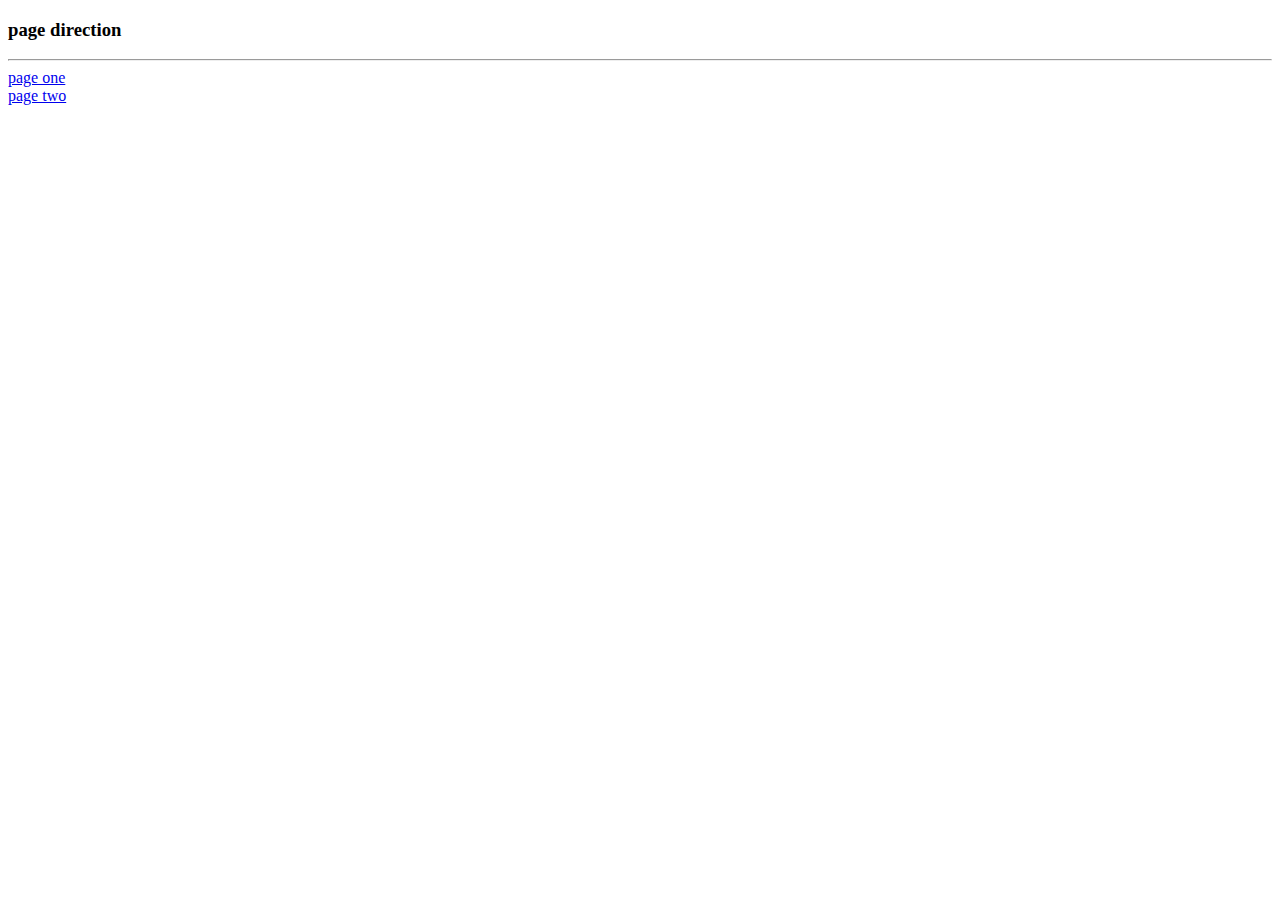
<file: index.html>
<!DOCTYPE html>
<html lang="en">
  <head>
    <meta charset="UTF-8" />
    <meta name="viewport" content="width=device-width, initial-scale=1.0" />
    <title>Home page</title>
    <link
      rel="stylesheet"
      href="https://stackpath.bootstrapcdn.com/bootstrap/5.0.0-alpha1/css/bootstrap.min.css"
      integrity="sha384-r4NyP46KrjDleawBgD5tp8Y7UzmLA05oM1iAEQ17CSuDqnUK2+k9luXQOfXJCJ4I"
      crossorigin="anonymous"
    />
    <script
      src="https://cdn.jsdelivr.net/npm/popper.js@1.16.0/dist/umd/popper.min.js"
      integrity="sha384-Q6E9RHvbIyZFJoft+2mJbHaEWldlvI9IOYy5n3zV9zzTtmI3UksdQRVvoxMfooAo"
      crossorigin="anonymous"
    ></script>
    <script
      src="https://stackpath.bootstrapcdn.com/bootstrap/5.0.0-alpha1/js/bootstrap.min.js"
      integrity="sha384-oesi62hOLfzrys4LxRF63OJCXdXDipiYWBnvTl9Y9/TRlw5xlKIEHpNyvvDShgf/"
      crossorigin="anonymous"
    ></script>
  </head>
  <body>
    <header>
      <div class="container">
        <div class="row">
          <div class="col-md-12">
            <h3 class="text-center display-1 fw-bold text-uppercase $gray-800">
              page direction
            </h3>
          </div>
          <hr />
          <div class="col-md-6 text-center">
            <a href="./page/pageOne.html">page one</a>
          </div>
          <div class="col-md-6 text-center">
            <a href="./page/pagetwo.html">page two</a>
          </div>
        </div>
      </div>
    </header>
  </body>
</html>
</file>
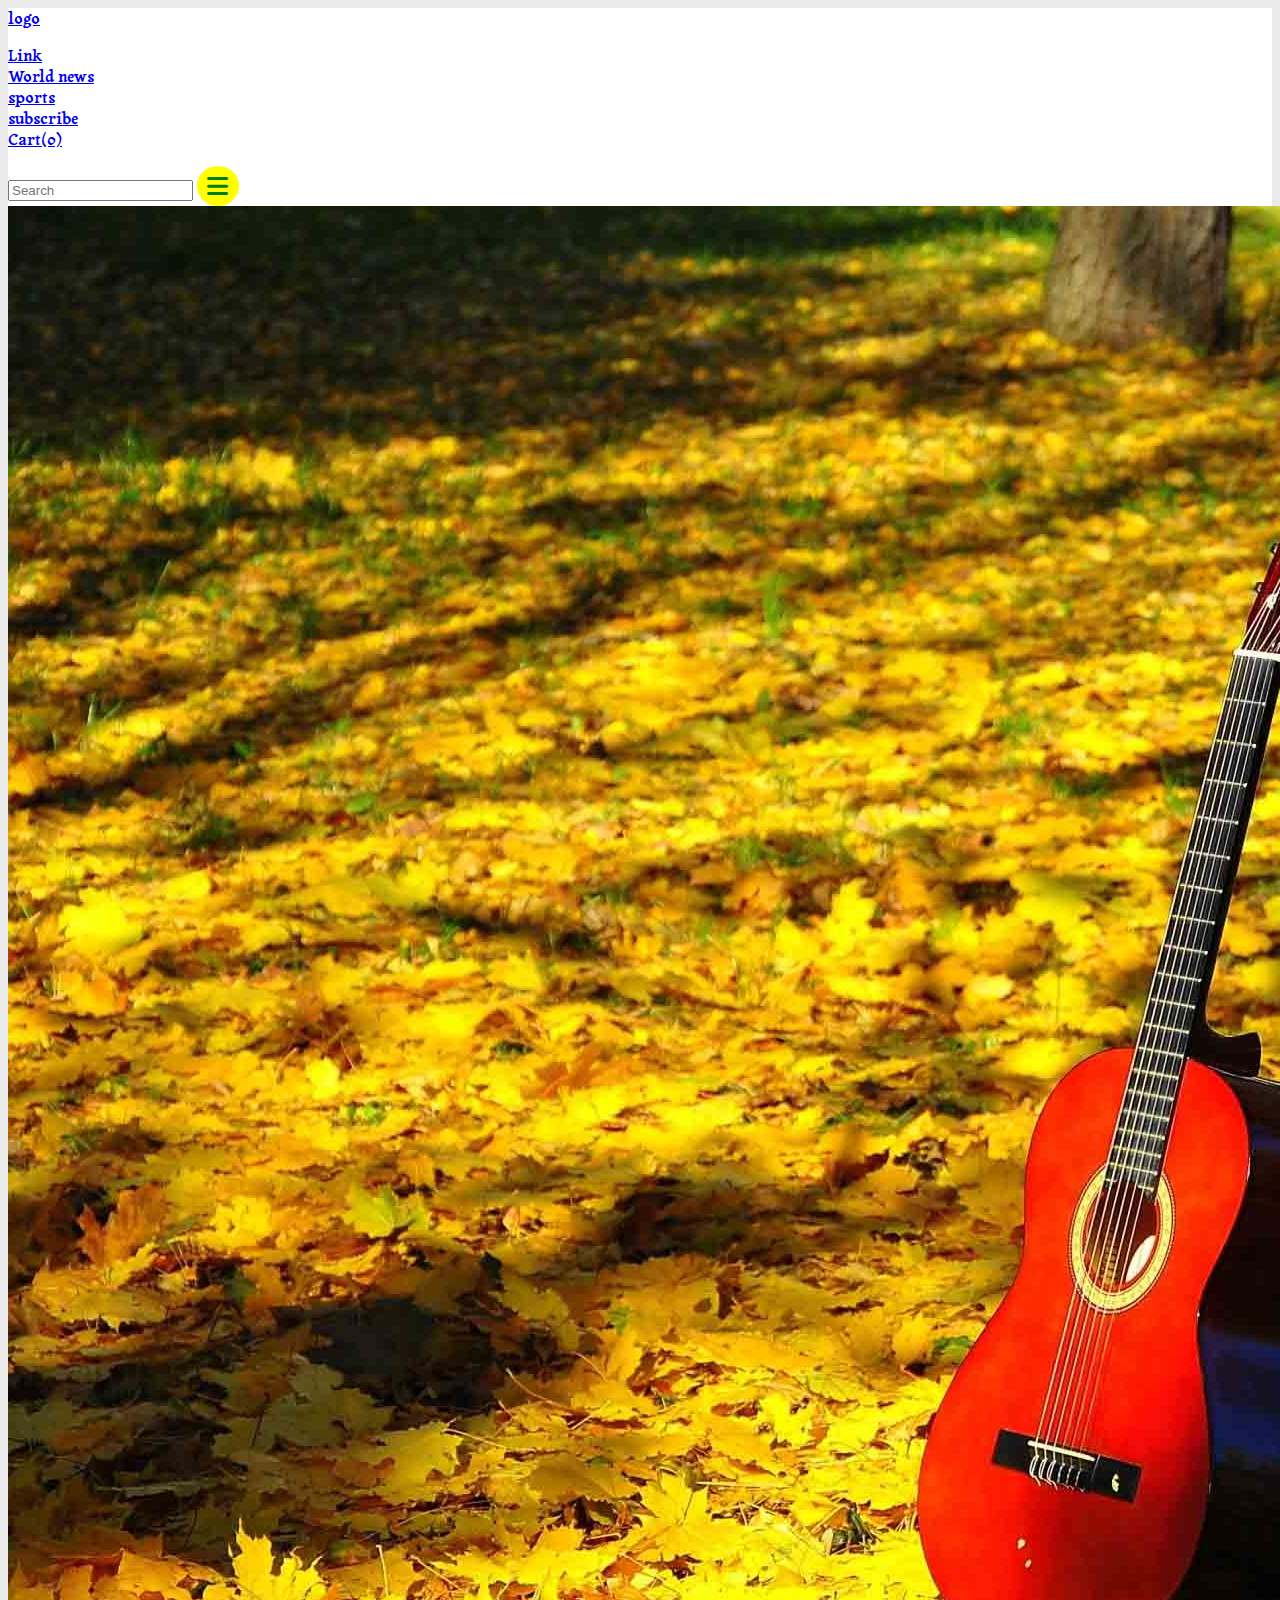
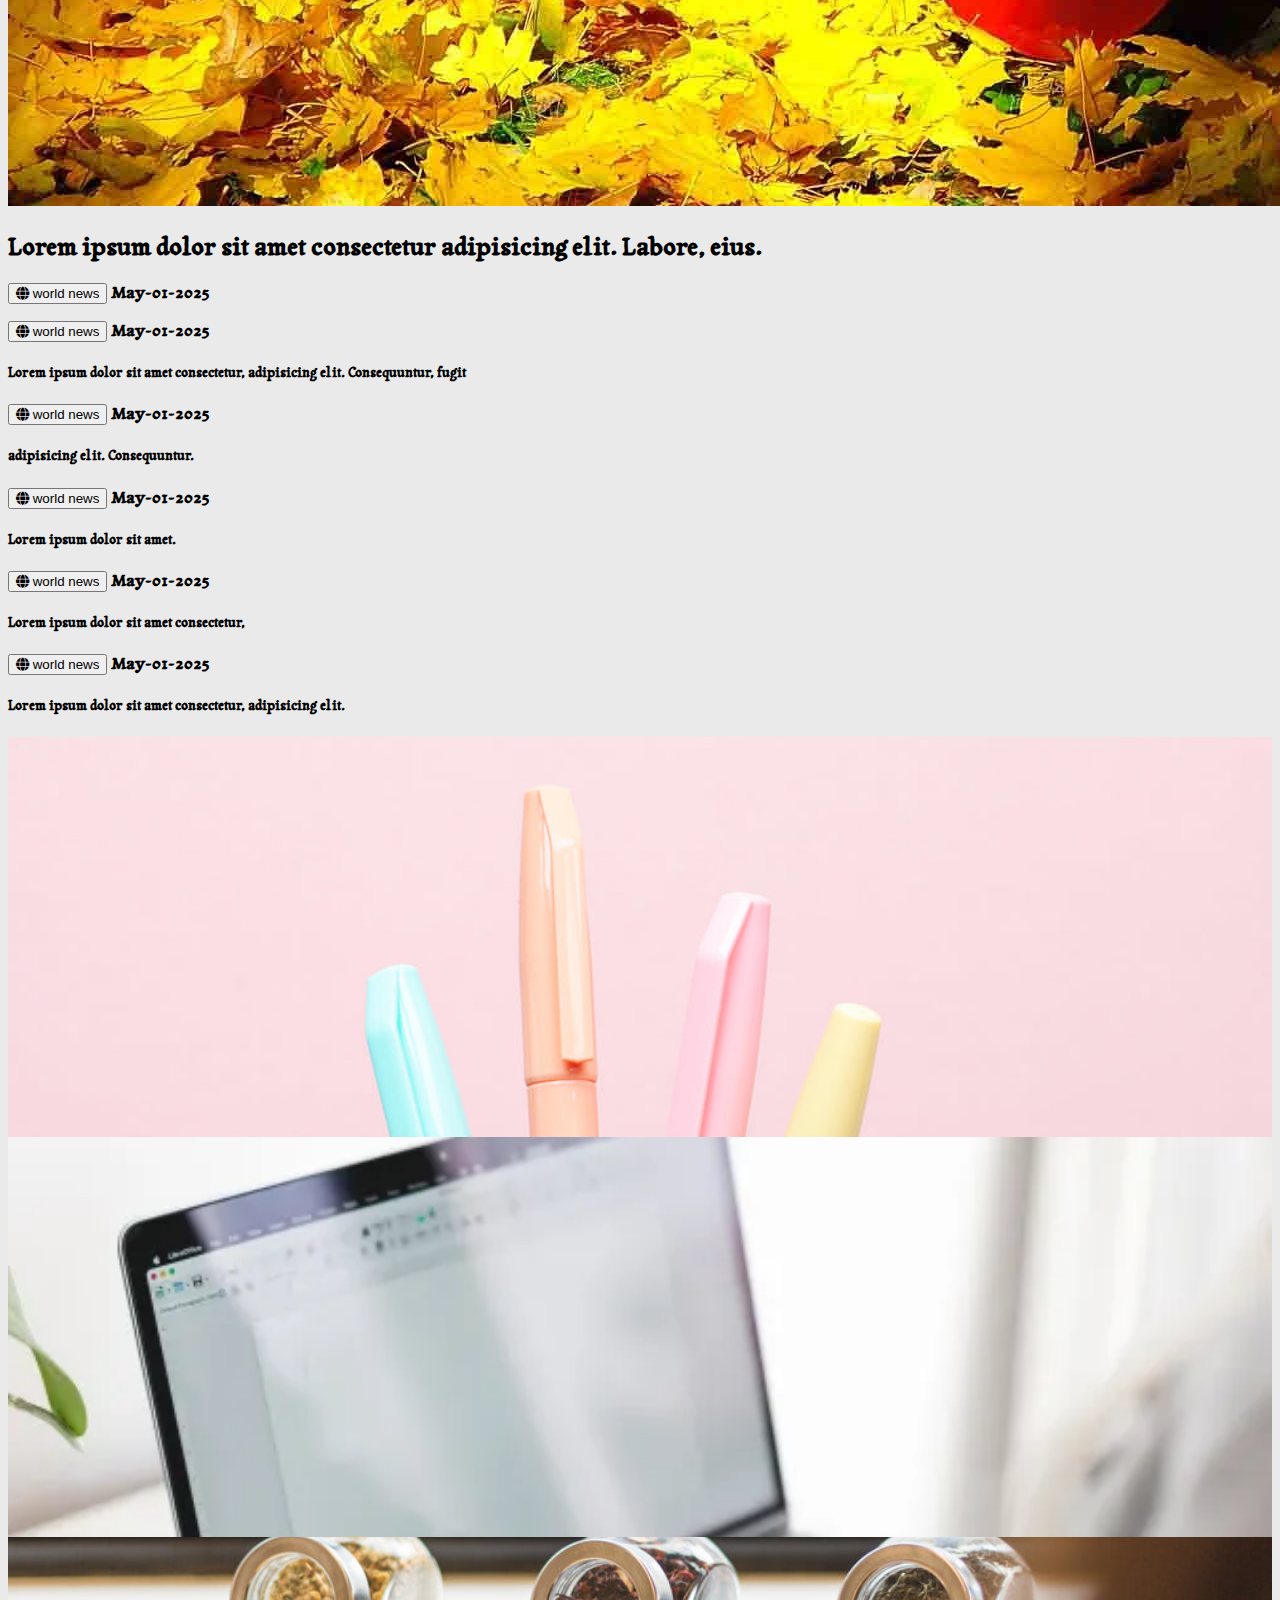
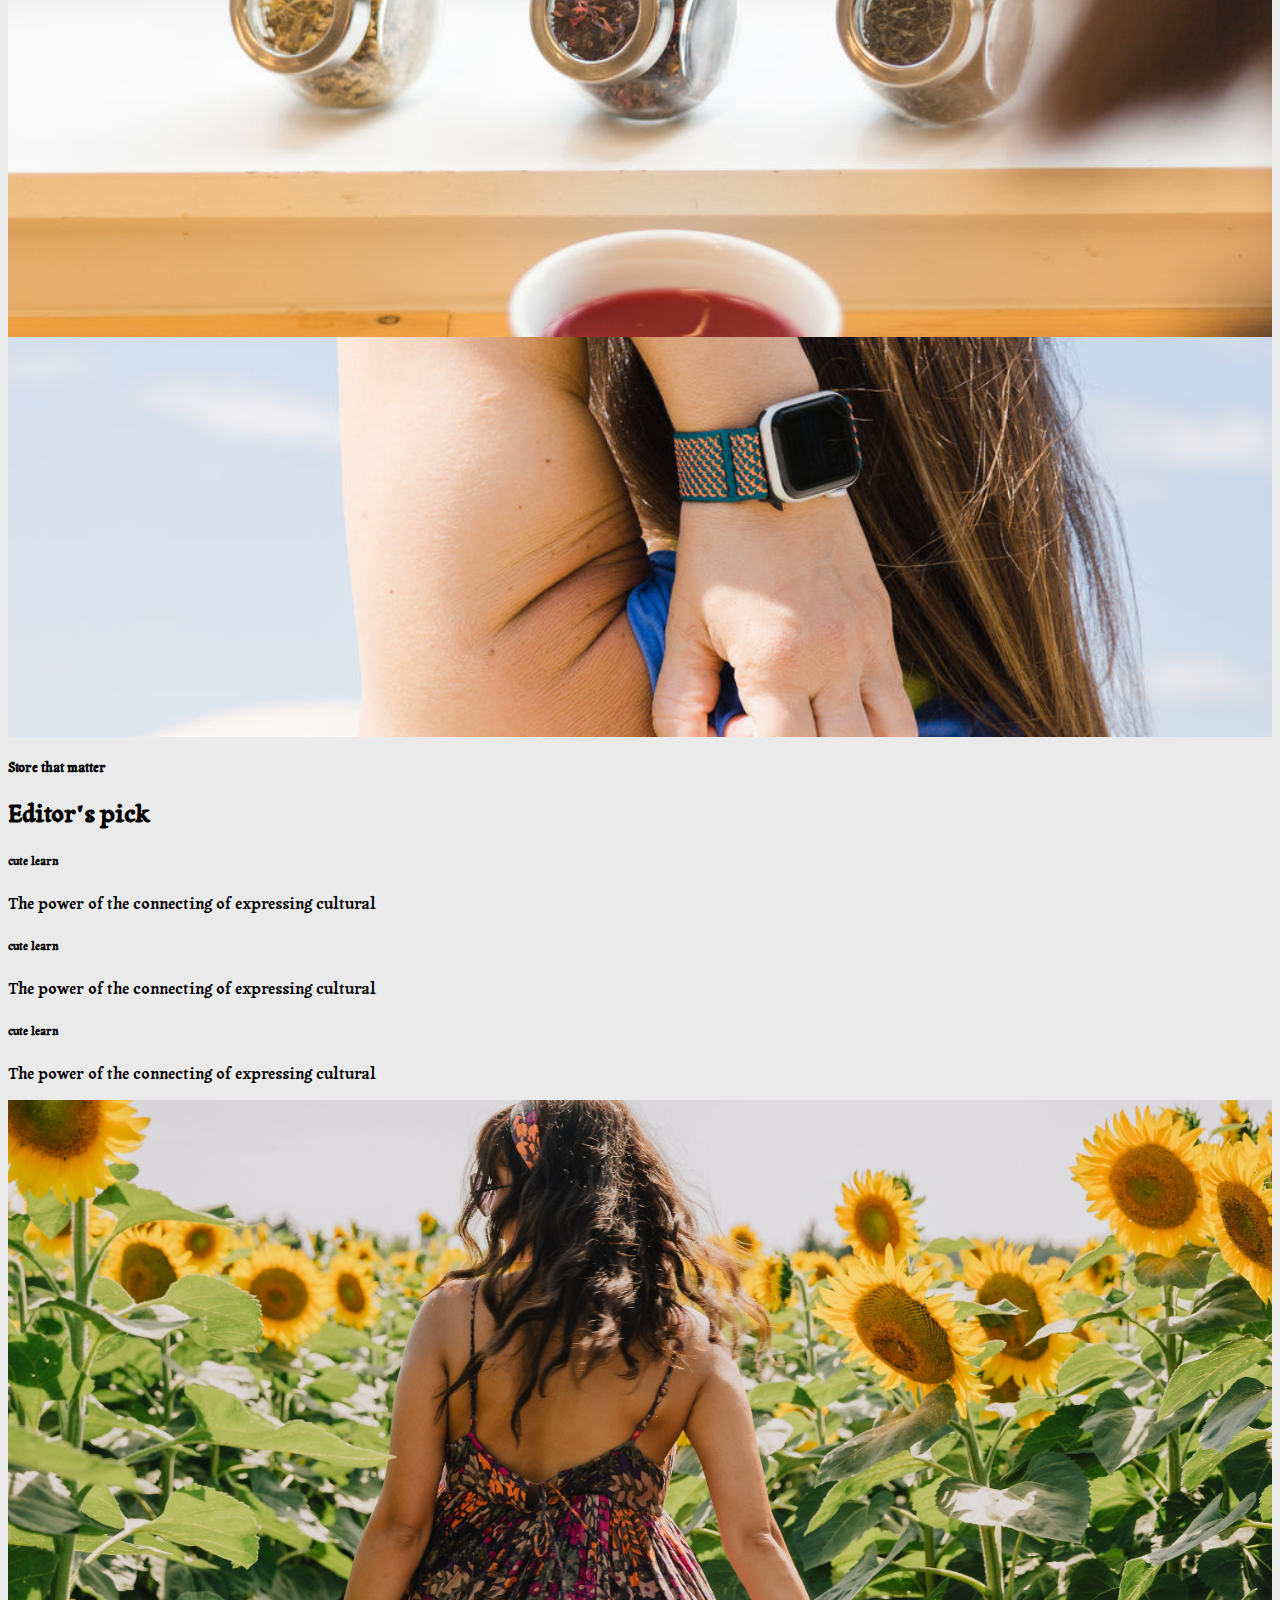
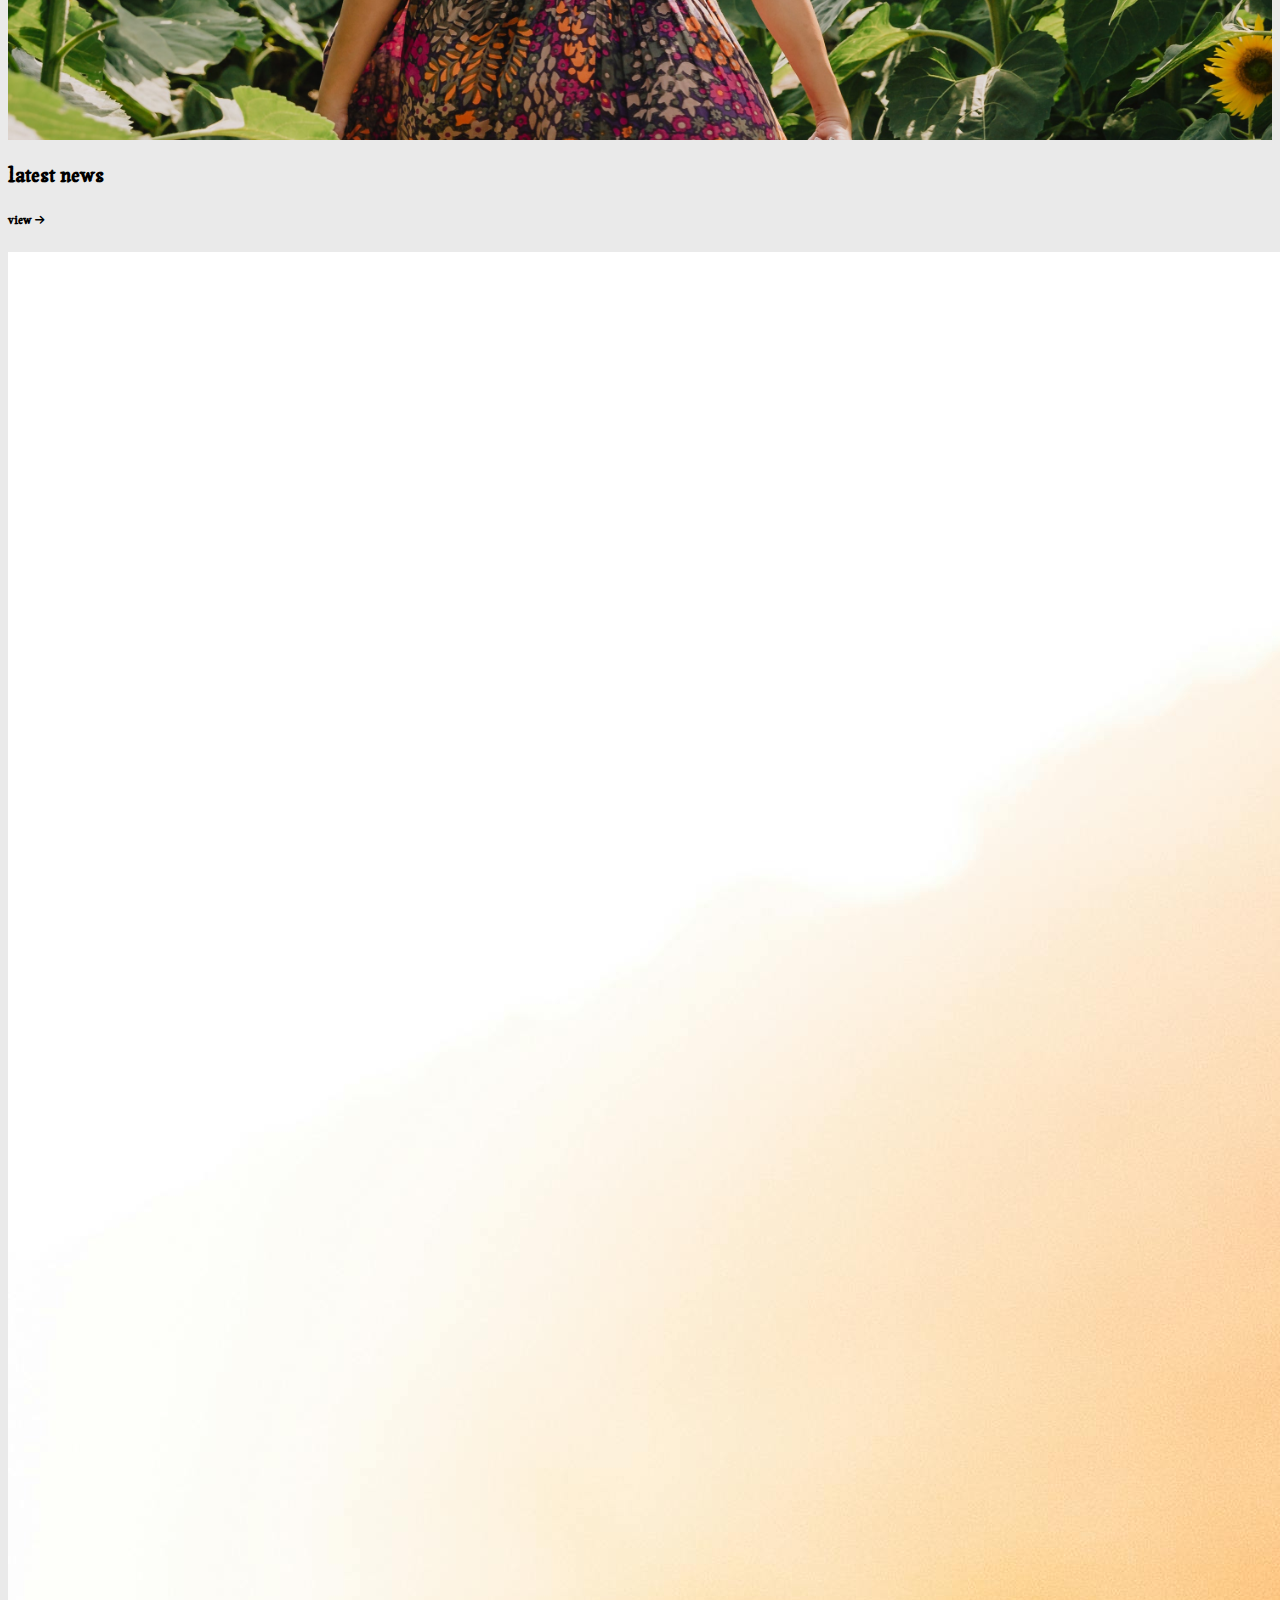
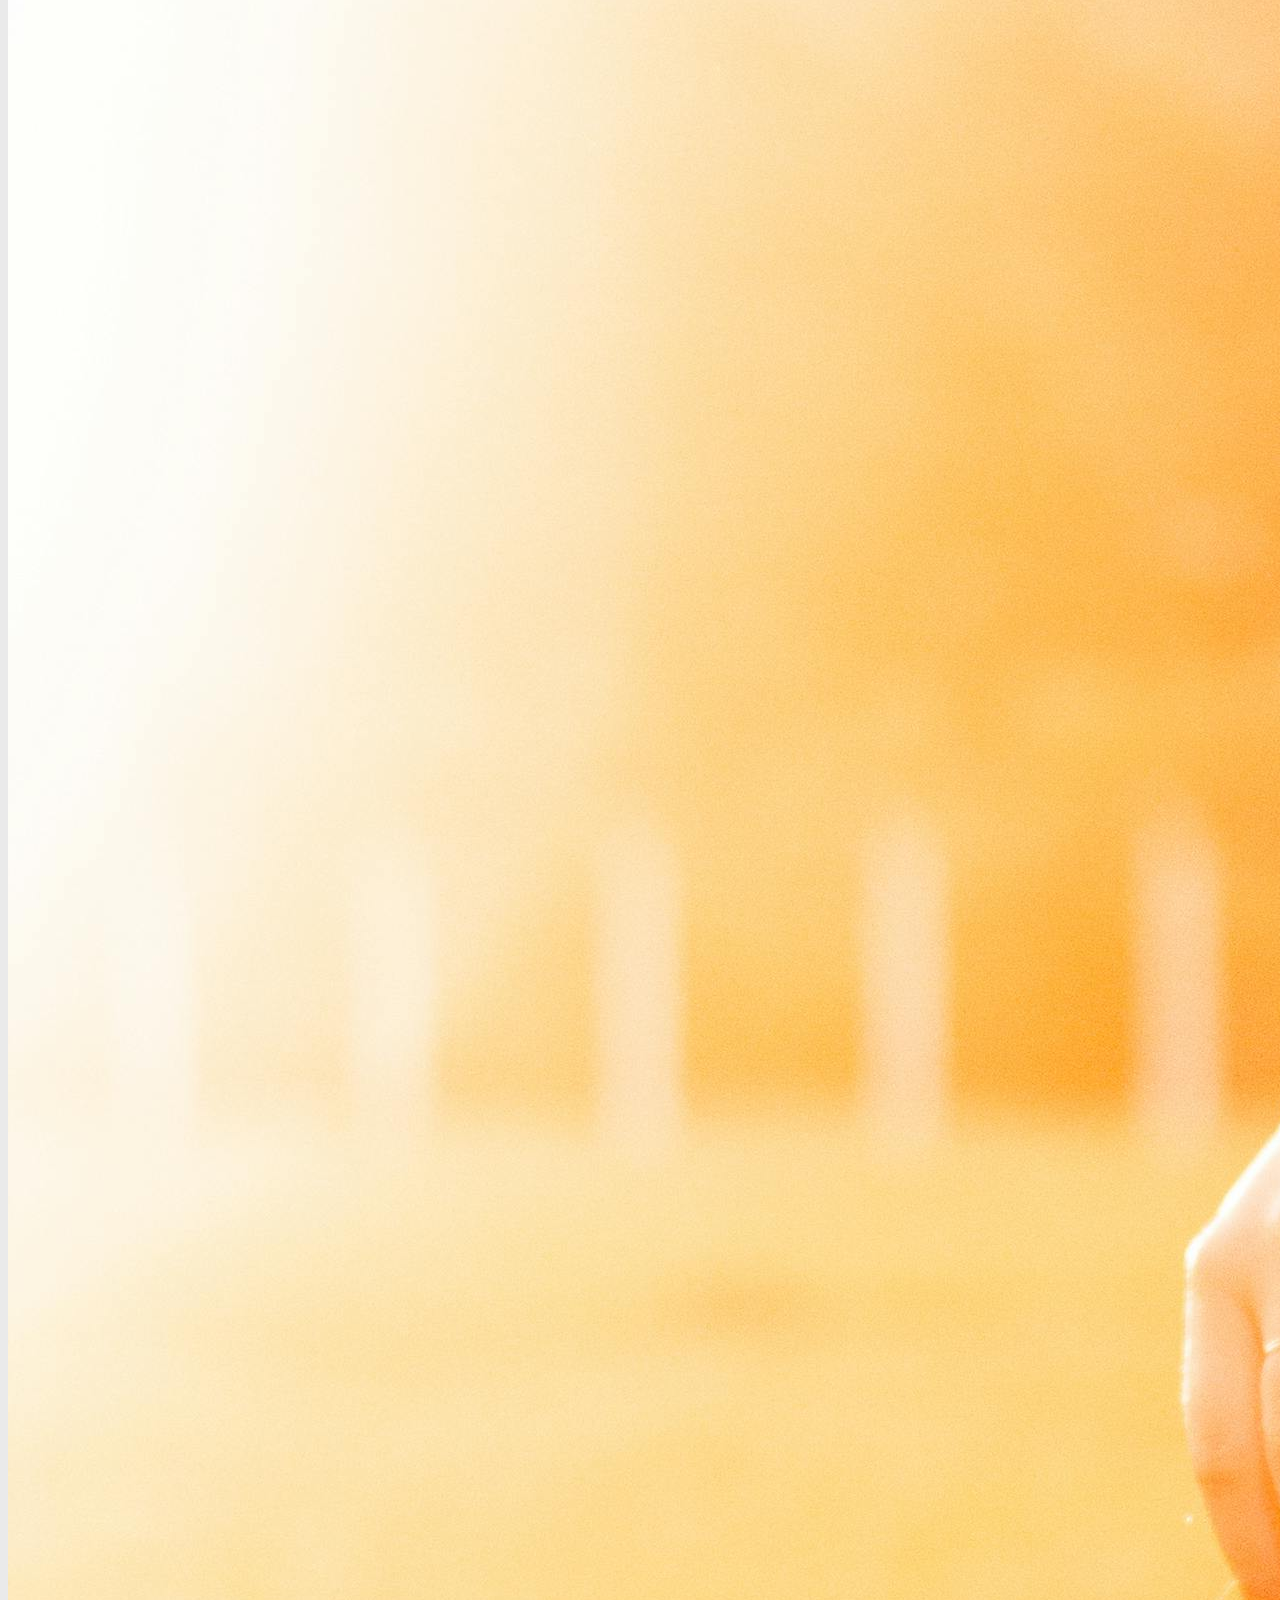
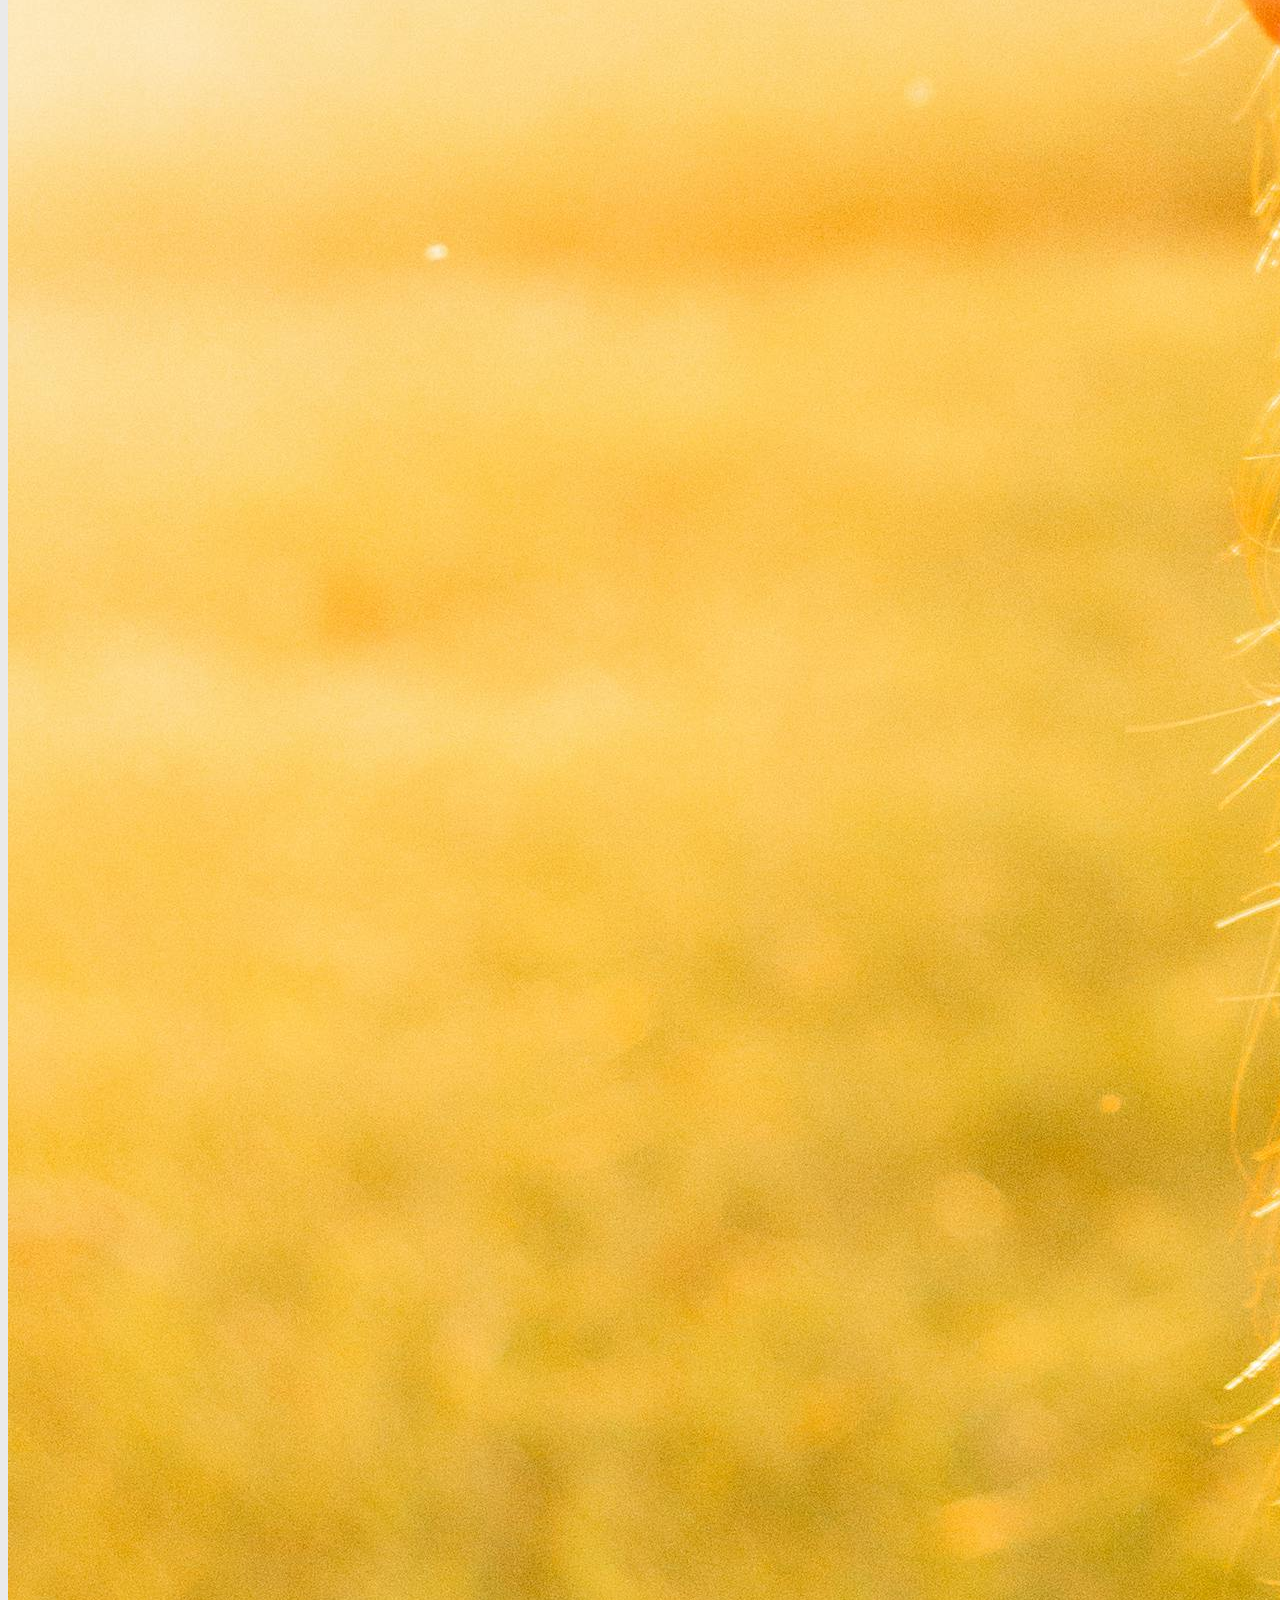
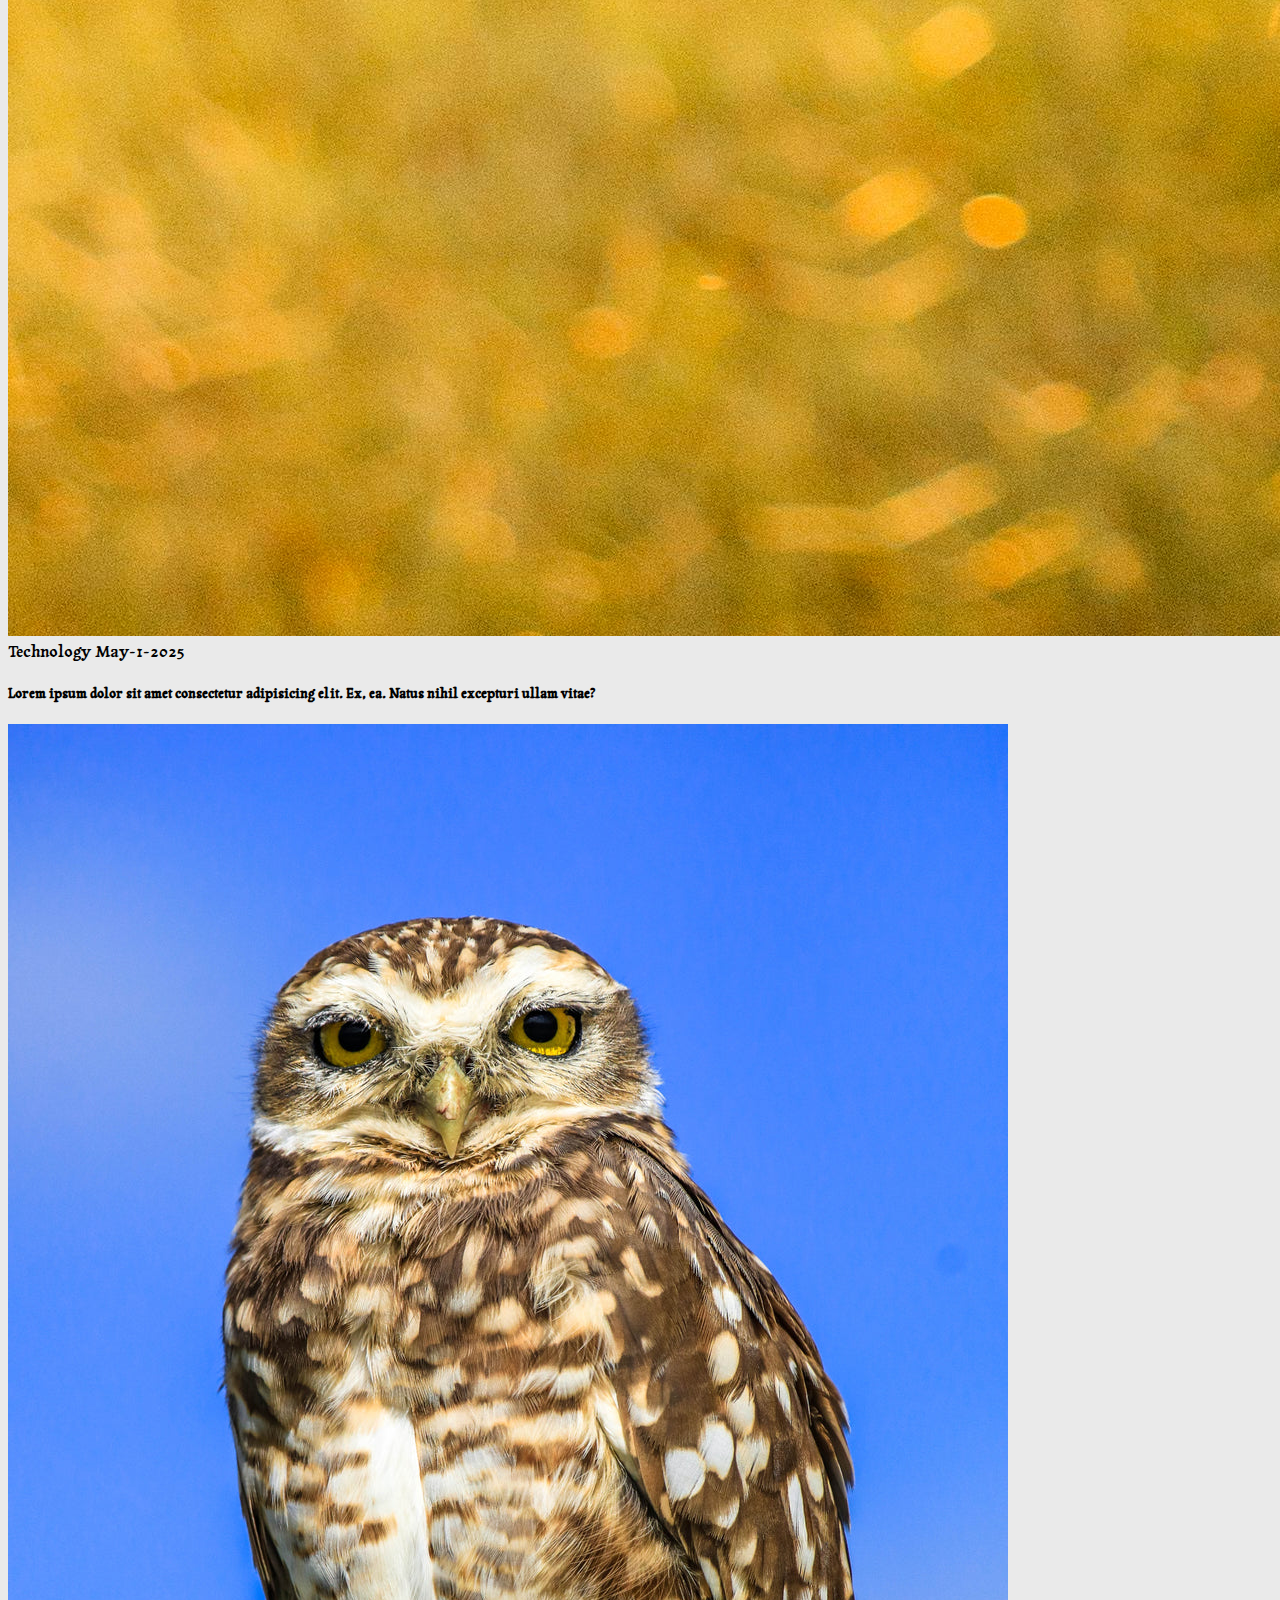
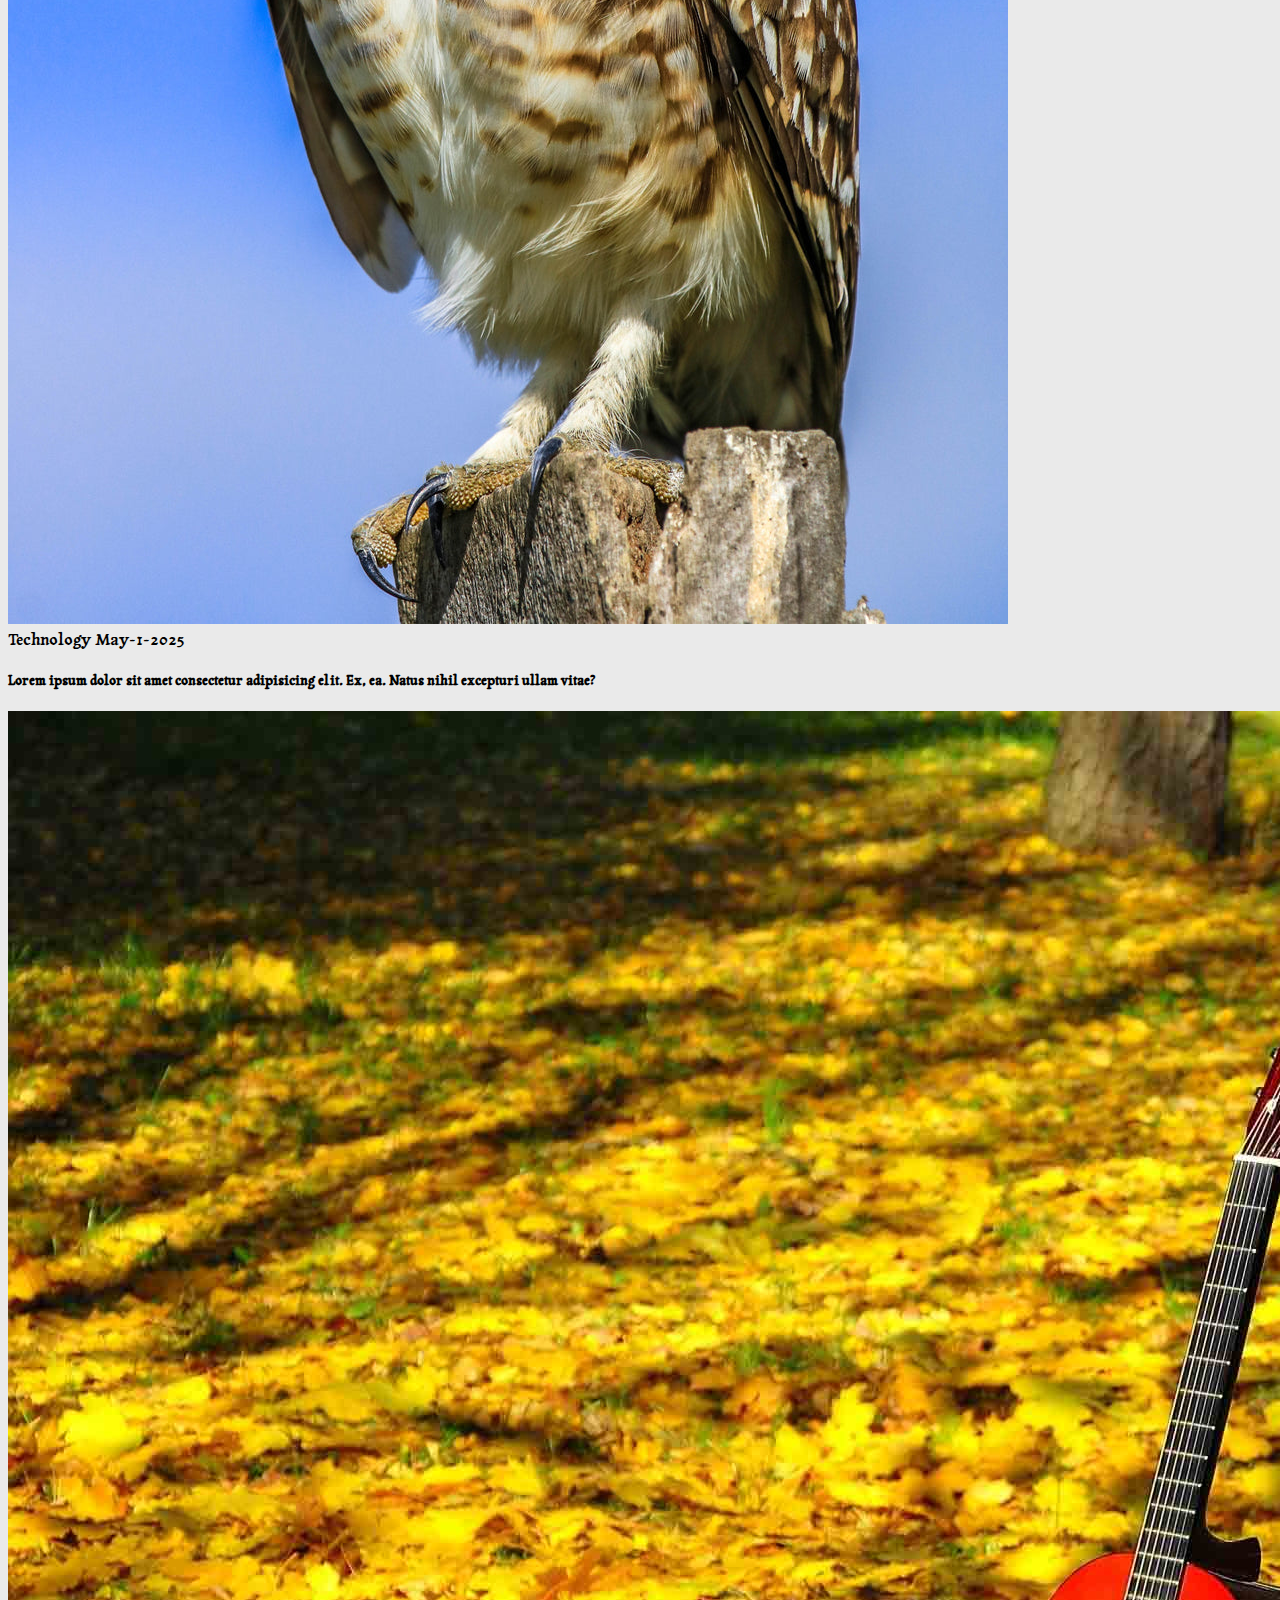
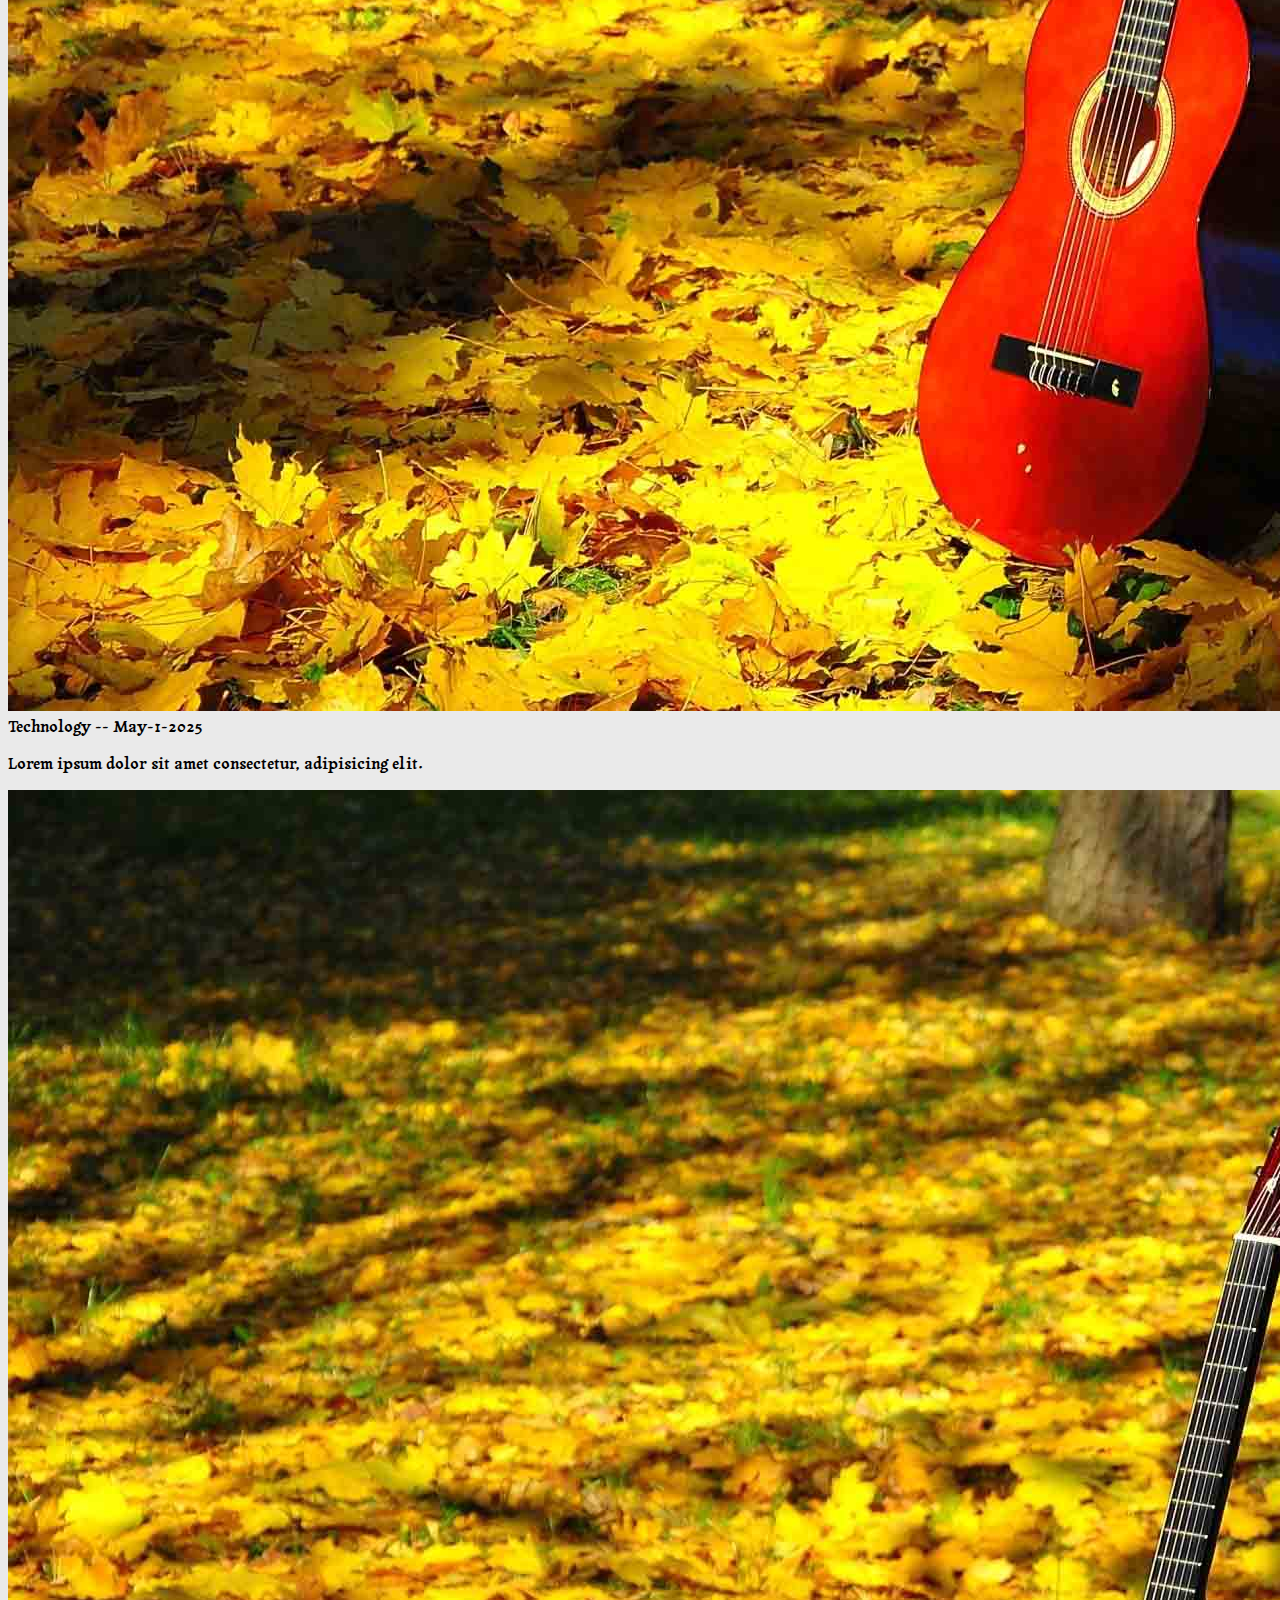
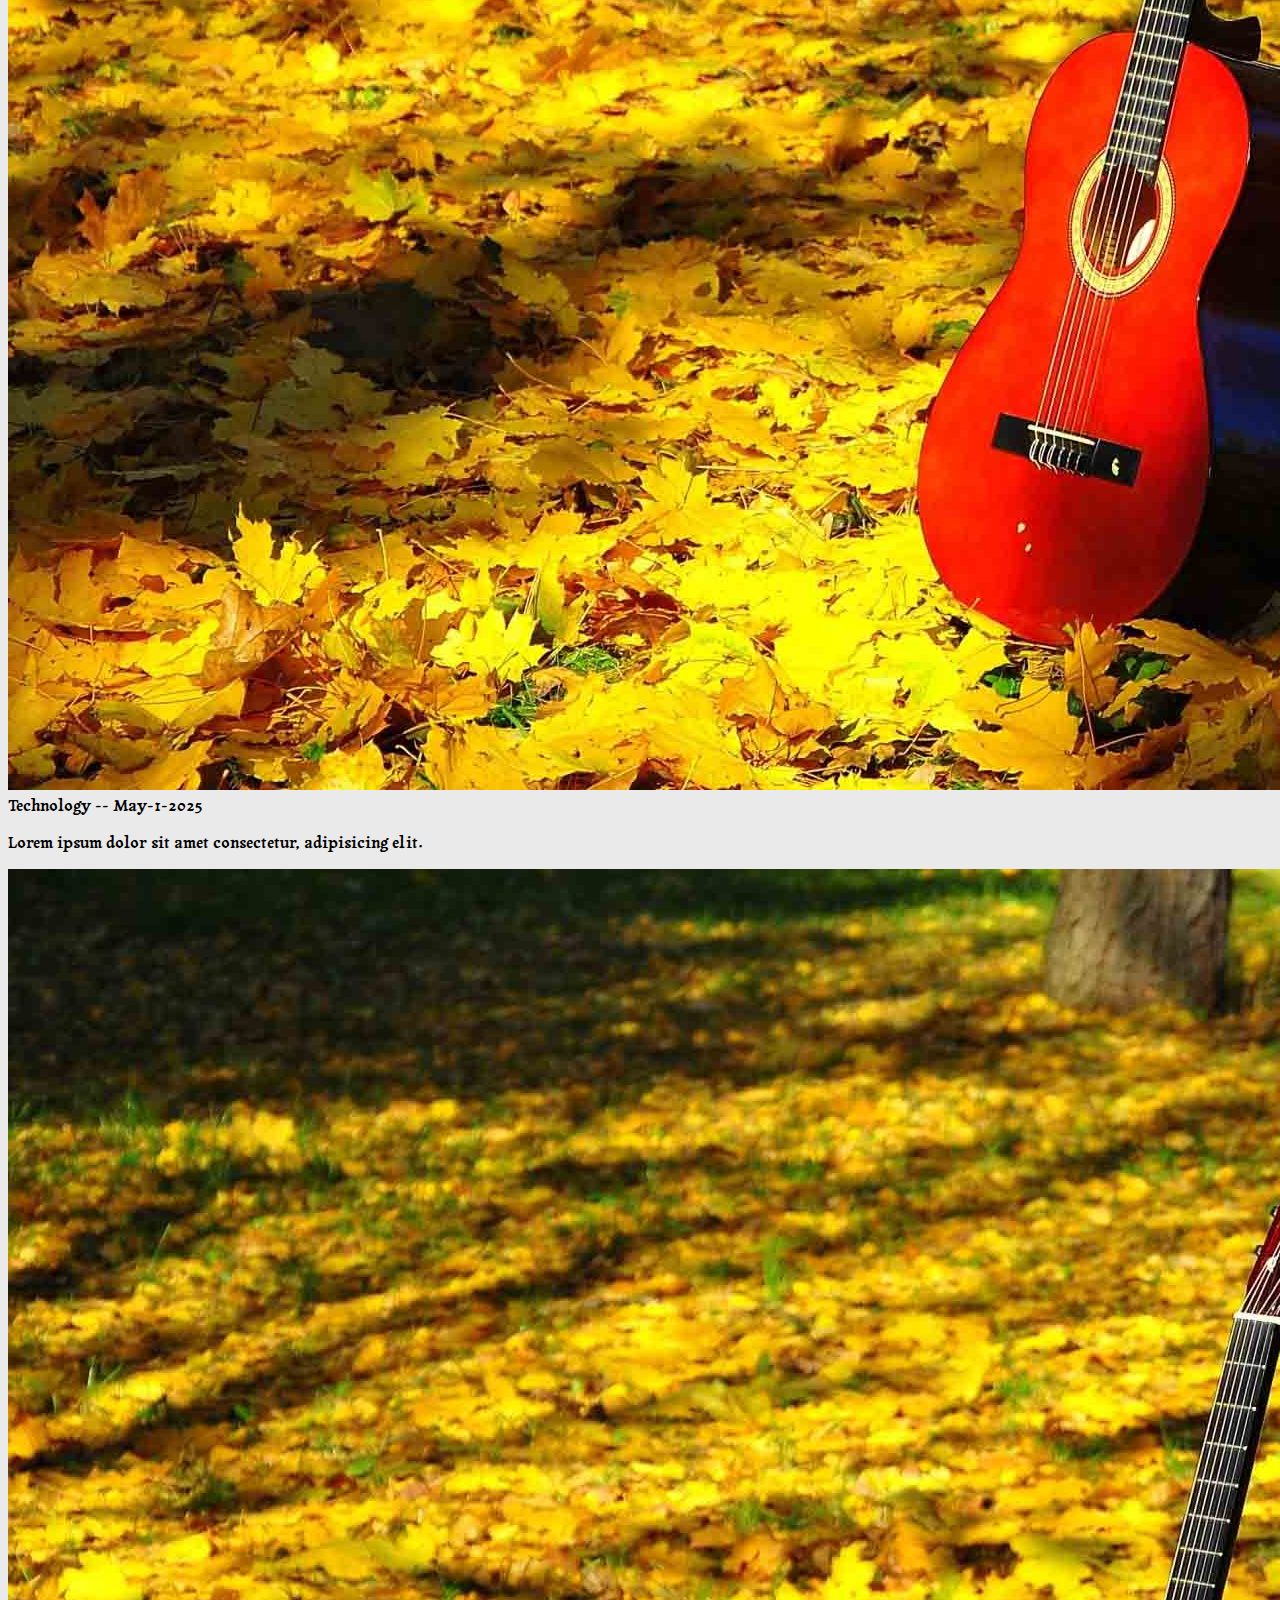
<file: page/pageOne.html>
<!DOCTYPE html>
<html lang="en">
  <head>
    <title>Title</title>
    <!-- Required meta tags -->
    <meta charset="utf-8" />
    <meta
      name="viewport"
      content="width=device-width, initial-scale=1, shrink-to-fit=no"
    />

    <!-- font awesome -->
    <link
      rel="stylesheet"
      href="https://cdnjs.cloudflare.com/ajax/libs/font-awesome/6.7.2/css/all.min.css"
      integrity="sha512-Evv84Mr4kqVGRNSgIGL/F/aIDqQb7xQ2vcrdIwxfjThSH8CSR7PBEakCr51Ck+w+/U6swU2Im1vVX0SVk9ABhg=="
      crossorigin="anonymous"
      referrerpolicy="no-referrer"
    />

    <!-- google font -->

    <!-- Bootstrap CSS v5.2.1 -->
    <link
      href="https://cdn.jsdelivr.net/npm/bootstrap@5.3.2/dist/css/bootstrap.min.css"
      rel="stylesheet"
      integrity="sha384-T3c6CoIi6uLrA9TneNEoa7RxnatzjcDSCmG1MXxSR1GAsXEV/Dwwykc2MPK8M2HN"
      crossorigin="anonymous"
    />
    <!-- css -->
    <link rel="stylesheet" href="../css/pageOne.css" />
  </head>
  <body>
    <!-- header section -->
    <header>
      <div class="container">
        <div class="row bg-light">
          <div class="col-md-8">
            <nav class="navbar navbar-expand navbar-light bg-faded">
              <div class="container">
                <a class="navbar-brand text-uppercase h1" href="#">logo</a>
                <ul class="navbar-nav me-auto mt-2 mt-lg-0">
                  <li class="nav-item text-uppercase" id="link">
                    <a class="nav-link" href="#">Link</a>
                  </li>
                  <li class="nav-item text-uppercase" id="link">
                    <a class="nav-link" href="#">World news</a>
                  </li>
                  <li class="nav-item text-uppercase" id="link">
                    <a class="nav-link" href="#">sports</a>
                  </li>
                  <li class="nav-item text-uppercase" id="link">
                    <a class="nav-link" href="#">subscribe</a>
                  </li>
                  <li class="nav-item text-uppercase" id="link">
                    <a class="nav-link" href="#">Cart(0)</a>
                  </li>
                </ul>
              </div>
            </nav>
          </div>
          <div class="col-md-4">
            <nav
              class="navbar navbar-expand navbar-light bg-faded d-flex justify-content-end"
            >
              <form class="d-flex my-2 my-lg-0">
                <input
                  class="form-control me-sm-2"
                  type="text"
                  placeholder="Search"
                />
                <a
                  id="logo-icon"
                  href="#"
                  class="text-center me-sm-2 hover:color-red"
                  ><i class="fa-solid fa-bars"></i>
                </a>
              </form>
            </nav>
          </div>
        </div>
      </div>
    </header>

    <!-- banner section -->
    <section id="banner ">
      <div class="container my-5">
        <div class="row">
          <div class="col-md-8">
            <div class="benner-text">
              <img class="img-fluid rounded" src="../image/bg-1.jpg" alt="" />
              <h2 class="py-3">
                Lorem ipsum dolor sit amet consectetur adipisicing elit. Labore,
                eius.
              </h2>
              <p>
                <button class="btn btn-info mx-3">
                  <i class="fa-solid fa-globe"></i> world news
                </button>
                <strong>May-01-2025</strong>
              </p>
            </div>
          </div>
          <div class="col-md-4">
            <div class="border-bottom border-3 my-3 p-3 bg-light rounded">
              <p>
                <button class="btn btn-dark">
                  <i class="fa-solid fa-globe"></i> world news
                </button>
                <strong>May-01-2025</strong>
              </p>
              <h5 class="">
                Lorem ipsum dolor sit amet consectetur, adipisicing elit.
                Consequuntur, fugit
              </h5>
            </div>
            <div class="border-bottom border-3 my-3 p-3 bg-light rounded">
              <p>
                <button class="btn btn-warning">
                  <i class="fa-solid fa-globe"></i> world news
                </button>
                <strong>May-01-2025</strong>
              </p>
              <h5 class="">adipisicing elit. Consequuntur.</h5>
            </div>
            <div class="border-bottom border-3 my-3 p-3 bg-light rounded">
              <p>
                <button class="btn btn-info">
                  <i class="fa-solid fa-globe"></i> world news
                </button>
                <strong>May-01-2025</strong>
              </p>
              <h5 class="">Lorem ipsum dolor sit amet.</h5>
            </div>
            <div class="border-bottom border-3 my-3 p-3 bg-light rounded">
              <p>
                <button class="btn btn-success">
                  <i class="fa-solid fa-globe"></i> world news
                </button>
                <strong>May-01-2025</strong>
              </p>
              <h5 class="">Lorem ipsum dolor sit amet consectetur,</h5>
            </div>
            <div class="border-bottom border-3 my-3 p-3 bg-light rounded">
              <p>
                <button class="btn btn-danger">
                  <i class="fa-solid fa-globe"></i> world news
                </button>
                <strong>May-01-2025</strong>
              </p>
              <h5 class="">
                Lorem ipsum dolor sit amet consectetur, adipisicing elit.
              </h5>
            </div>
          </div>
        </div>
      </div>
    </section>

    <!-- business section -->
    <section>
      <div class="container">
        <div class="row">
          <div class="col-md-3">
            <div class="busniss-item">
              <img class="img-fluid" src="../image/busniess02.jpg" alt="" />
              <h4>business</h4>
            </div>
          </div>
          <div class="col-md-3">
            <div class="busniss-item">
              <img class="img-fluid" src="../image/business01.webp" alt="" />
              <h4>business</h4>
            </div>
          </div>
          <div class="col-md-3">
            <div class="busniss-item">
              <img class="img-fluid" src="../image/busniess03.jpg" alt="" />
              <h4>business</h4>
            </div>
          </div>
          <div class="col-md-3">
            <div class="busniss-item">
              <img class="img-fluid" src="../image/busniess05.jpg" alt="" />
              <h4>business</h4>
            </div>
          </div>
        </div>
      </div>
    </section>

    <!--  -->
    <section>
      <div class="container my-5">
        <div class="row">
          <div class="col-md-5">
            <div>
              <h5>Store that matter</h5>
              <h2 class="text-uppercase mb-5">Editor's pick</h2>
              <div>
                <h6 class="text-uppercase">cute learn</h6>
                <p class="mb-5">
                  The power of the connecting of expressing cultural
                </p>
              </div>
              <div class="border-bottom border-sm my-3">
                <h6 class="text-uppercase">cute learn</h6>
                <p class="mb-5">
                  The power of the connecting of expressing cultural
                </p>
              </div>
              <div>
                <h6 class="text-uppercase">cute learn</h6>
                <p class="mb-5">
                  The power of the connecting of expressing cultural
                </p>
              </div>
            </div>
          </div>
          <div class="col-md-7">
            <div id="stor_image">
              <img class="img-fluid" src="../image/parson.jpg" alt="" />
            </div>
          </div>
        </div>
      </div>
    </section>

    <!-- news letter -->
    <section class="bg-warning my-5 py-5">
      <div class="container">
        <div class="row">
          <div class="col-md-12">
            <div
              class="d-flex text-uppercase d-flex justify-content-between align-items-baseline my-3"
            >
              <h3>latest news</h3>
              <h6>view <i class="fa fa-arrow-right"></i></h6>
            </div>
          </div>
          <div class="col-md-4 overflow-hidden">
            <img class="rounded img-fluid" src="../image/image-2.jpg" alt="" />
            <div class="d-flex gap-4 my-3">
              <span class="text-uppercase pr-3">Technology</span>
              <span class="text-uppercase">May-1-2025</span>
            </div>
            <h5>
              Lorem ipsum dolor sit amet consectetur adipisicing elit. Ex, ea.
              Natus nihil excepturi ullam vitae?
            </h5>
          </div>
          <div class="col-md-4 overflow-hidden">
            <img class="rounded img-fluid" src="../image/aoula.jpg" alt="" />
            <div class="d-flex gap-4 my-3">
              <span class="text-uppercase pr-3">Technology</span>
              <span class="text-uppercase">May-1-2025</span>
            </div>
            <h5>
              Lorem ipsum dolor sit amet consectetur adipisicing elit. Ex, ea.
              Natus nihil excepturi ullam vitae?
            </h5>
          </div>
          <div class="col-md-4">
            <div
              class="d-flex gap-4 justify-content-between align-items-center"
            >
              <div class="col-md-4">
                <img id="" class="img-fluid" src="../image/bg-1.jpg" alt="" />
              </div>
              <div class="col-md-8">
                <div class="my-2 fs-6">
                  <span class="text-uppercase">Technology</span> --
                  <span class="text-uppercase">May-1-2025</span>
                </div>
                <p class="fs-5 text-wrap">
                  Lorem ipsum dolor sit amet consectetur, adipisicing elit.
                </p>
              </div>
            </div>
            <div
              class="d-flex gap-4 justify-content-between align-items-center"
            >
              <div class="col-md-4">
                <img id="" class="img-fluid" src="../image/bg-1.jpg" alt="" />
              </div>
              <div class="col-md-8">
                <div class="my-2 fs-6">
                  <span class="text-uppercase">Technology</span> --
                  <span class="text-uppercase">May-1-2025</span>
                </div>
                <p class="fs-5 text-wrap">
                  Lorem ipsum dolor sit amet consectetur, adipisicing elit.
                </p>
              </div>
            </div>
            <div
              class="d-flex gap-4 justify-content-between align-items-center"
            >
              <div class="col-md-4">
                <img id="" class="img-fluid" src="../image/bg-1.jpg" alt="" />
              </div>
              <div class="col-md-8">
                <div class="my-2 fs-6">
                  <span class="text-uppercase">Technology</span> --
                  <span class="text-uppercase">May-1-2025</span>
                </div>
                <p class="fs-5 text-wrap">
                  Lorem ipsum dolor sit amet consectetur, adipisicing elit.
                </p>
              </div>
            </div>
            <div
              class="d-flex gap-4 justify-content-between align-items-center"
            >
              <div class="col-md-4">
                <img id="" class="img-fluid" src="../image/bg-1.jpg" alt="" />
              </div>
              <div class="col-md-8">
                <div class="my-2 fs-6">
                  <span class="text-uppercase">Technology</span> --
                  <span class="text-uppercase">May-1-2025</span>
                </div>
                <p class="fs-5 text-wrap">
                  Lorem ipsum dolor sit amet consectetur, adipisicing elit.
                </p>
              </div>
            </div>
            <div
              class="d-flex gap-4 justify-content-between align-items-center"
            >
              <div class="col-md-4">
                <img id="" class="img-fluid" src="../image/bg-1.jpg" alt="" />
              </div>
              <div class="col-md-8">
                <div class="my-2 fs-6">
                  <span class="text-uppercase">Technology</span> --
                  <span class="text-uppercase">May-1-2025</span>
                </div>
                <p class="fs-5 text-wrap">
                  Lorem ipsum dolor sit amet consectetur, adipisicing elit.
                </p>
              </div>
            </div>
            <div
              class="d-flex gap-4 justify-content-between align-items-center"
            >
              <div class="col-md-4">
                <img id="" class="img-fluid" src="../image/bg-1.jpg" alt="" />
              </div>
              <div class="col-md-8">
                <div class="my-2 fs-6">
                  <span class="text-uppercase">Technology</span> --
                  <span class="text-uppercase">May-1-2025</span>
                </div>
                <p class="fs-5 text-wrap">
                  Lorem ipsum dolor sit amet consectetur, adipisicing elit.
                </p>
              </div>
            </div>
          </div>
        </div>
      </div>
    </section>

    <!-- technology  -->
    <section id="technology">
      <div class="container">
        <div class="col-md-12">
          <div
            class="d-flex text-uppercase d-flex justify-content-between align-items-baseline my-3"
          >
            <h3>technology</h3>
            <h6>view All <i class="fa fa-arrow-right"></i></h6>
          </div>
        </div>
        <div class="row">
          <div class="col-md-3">
            <div>
              <img
                class="img-fluid rounded-2"
                src="../image/image-5.jpg"
                alt=""
              />
              <div
                class="d-flex text-uppercase d-flex justify-content-between align-items-baseline my-3"
              >
                <h5>technology</h5>
                <h6>view All <i class="fa fa-arrow-right"></i></h6>
              </div>
              <p>
                Lorem, ipsum dolor sit amet consectetur adipisicing elit. Optio,
                atque.
              </p>
            </div>
            <div>
              <img
                class="img-fluid rounded-2"
                src="../image/image-5.jpg"
                alt=""
              />
              <div
                class="d-flex text-uppercase d-flex justify-content-between align-items-baseline my-3"
              >
                <h5>technology</h5>
                <h6>view All <i class="fa fa-arrow-right"></i></h6>
              </div>
              <p>
                Lorem, ipsum dolor sit amet consectetur adipisicing elit. Optio,
                atque.
              </p>
            </div>
            <div>
              <img
                class="img-fluid rounded-2"
                src="../image/imge11.jpg"
                alt=""
              />
              <div
                class="d-flex text-uppercase d-flex justify-content-between align-items-baseline my-3"
              >
                <h5>technology</h5>
                <h6>view All <i class="fa fa-arrow-right"></i></h6>
              </div>
              <p>
                Lorem, ipsum dolor sit amet consectetur adipisicing elit. Optio,
                atque.
              </p>
            </div>
          </div>
          <div class="col-md-3">
            <div>
              <img
                class="img-fluid rounded-2"
                src="../image/imgae6.jpg"
                alt=""
              />
              <div
                class="d-flex text-uppercase d-flex justify-content-between align-items-baseline my-3"
              >
                <h5>technology</h5>
                <h6>view All <i class="fa fa-arrow-right"></i></h6>
              </div>
              <p>
                Lorem, ipsum dolor sit amet consectetur adipisicing elit. Optio,
                atque.
              </p>
            </div>
            <div>
              <img
                class="img-fluid rounded-2"
                src="../image/imgae6.jpg"
                alt=""
              />
              <div
                class="d-flex text-uppercase d-flex justify-content-between align-items-baseline my-3"
              >
                <h5>technology</h5>
                <h6>view All <i class="fa fa-arrow-right"></i></h6>
              </div>
              <p>
                Lorem, ipsum dolor sit amet consectetur adipisicing elit. Optio,
                atque.
              </p>
            </div>
            <div>
              <img
                class="img-fluid rounded-2"
                src="../image/imge-5.jpg"
                alt=""
              />
              <div
                class="d-flex text-uppercase d-flex justify-content-between align-items-baseline my-3"
              >
                <h5>technology</h5>
                <h6>view All <i class="fa fa-arrow-right"></i></h6>
              </div>
              <p>
                Lorem, ipsum dolor sit amet consectetur adipisicing elit. Optio,
                atque.
              </p>
            </div>
          </div>

          <div class="col-md-6">
            <div class="accordion">
              <img src="../image/business01.webp" alt="" />
              <div class="accordion-text text-light">
                <h6>may-01-2025</h6>
                <h4>
                  Lorem ipsum, dolor sit amet consectetur adipisicing elit.
                  Culpa
                </h4>
              </div>
            </div>
          </div>
        </div>
      </div>
    </section>

    <!-- turning section -->

    <section>
      <div class="container my-5">
        <div class="row">
          <div class="cal-md-12 turning">
            <div class="">
              <img src="../image/image20.jpg" alt="" />
            </div>
            <div class="row turning-text">
              <div class="col-md-8 col-sm-8">
                <h4>
                  Lorem ipsum dolor, sit amet consectetur adipisicing elit. Hic,
                  non?
                </h4>
                <p>
                  Lorem ipsum dolor sit amet consectetur adipisicing elit.
                  Placeat, unde illum quaerat voluptas vel id, dolore voluptates
                  saepe aspernatur eum quidem perspiciatis dignissimos
                  temporibus incidunt, alias iste ab veniam enim.
                </p>
              </div>
              <div class="col-md-4 col-sm-4">
                <button
                  class="text-uppercase rounded-2 bg-info border-0 px-5 py-2"
                >
                  Advertise with us <i class="fa fa-arrow-right"></i>
                </button>
              </div>
            </div>
          </div>
        </div>
      </div>
    </section>

    <!-- out team -->
    <section>
      <div class="container">
        <div class="row">
          <div class="col-md-4 col-sm-12 pt-3">
            <div class="team">
              <img class="img-fluid" src="../image/sumit-s.jpeg" alt="" />
              <div class="team-text">
                <h5>Sumit saha</h5>
                <h5>Founder</h5>
              </div>
            </div>
          </div>
          <div class="col-md-4 col-sm-12 py-3">
            <div class="team">
              <img class="img-fluid" src="../image/sumit-s.jpeg" alt="" />
              <div class="team-text">
                <h5>Sumit saha</h5>
                <h5>Founder</h5>
              </div>
            </div>
          </div>
          <div class="col-md-4 col-sm-12 pt-3">
            <div class="team">
              <img class="img-fluid" src="../image/sumit-s.jpeg" alt="" />
              <div class="team-text">
                <h5>Sumit saha</h5>
                <h5>Founder</h5>
              </div>
            </div>
          </div>
        </div>
      </div>
    </section>

    <!-- prdcast section -->
    <section>
      <div class="container my-5">
        <div class="row">
          <div class="col-md-8 col-md-8">
            <div class="prdcast">
              <img class="img-fluid" src="../image/image20.jpg" alt="" />
              <div class="prdcast-text text-light px-3 lh-sm">
                <h5 class="pb-2">Lorem ipsum dolor sit amet consectetur.</h5>
                <h3>
                  Lorem ipsum dolor sit, amet consectetur adipisicing elit. Quod
                  repellat illo tempore quaerat beatae cupiditate facilis,
                </h3>
              </div>
            </div>
          </div>
          <div class="col-md-4 col-md-4">
            <div class="prdcast">
              <img class="img-fluid" src="../image/image-11.jpg" alt="" />
              <div class="prdcast-text text-light px-3 lh-sm">
                <h6 class="pb-1">Lorem ipsum dolor sit amet consectetur.</h6>
                <h3 class="h4">
                  Lorem ipsum dolor sit, amet consectetur adipisicing elit.
                </h3>
              </div>
            </div>
            <div class="prdcast pt-2">
              <img class="img-fluid" src="../image/image11.jpg" alt="" />
              <div class="prdcast-text text-light px-3 lh-sm">
                <h6 class="pb-1">Lorem ipsum dolor sit amet consectetur.</h6>
                <h3 class="h4">
                  Lorem ipsum dolor sit, amet consectetur adipisicing elit.
                </h3>
              </div>
            </div>
          </div>
        </div>
      </div>
    </section>

    <!-- footer section -->
    <footer class="bg-dark text-light">
      <div class="container p-5">
        <div class="row">
          <div class="col-lg-8">
            <div>
              <h5>
                Stay update woth the latest news, and insiths from around the
                globe.
              </h5>
              <div>
                <input type="text" placeholder="Enter yoour e-mail" />
                <button class="btn btn-warning">Subscribe now</button>
              </div>
            </div>
            <div class="row py-4">
              <div class="col-md-4">
                <h5 class="text-uppercase">page</h5>
                <ul class="">
                  <li>About us</li>
                  <li>Categuer us</li>
                  <li>News</li>
                  <li>Auther</li>
                  <li>Product</li>
                  <li>Newsletter pars</li>
                </ul>
              </div>
              <div class="col-md-4">
                <h5 class="text-uppercase">Category</h5>
                <ul class="">
                  <li>About us</li>
                  <li>Categuer us</li>
                  <li>News</li>
                  <li>Auther</li>
                  <li>Product</li>
                  <li>Newsletter pars</li>
                </ul>
              </div>
              <div class="col-md-4">
                <h5 class="text-uppercase">resourse</h5>
                <ul class="">
                  <li>About us</li>
                  <li>Categuer us</li>
                  <li>News</li>
                  <li>Auther</li>
                  <li>Product</li>
                  <li>Newsletter pars</li>
                </ul>
              </div>
            </div>
          </div>
          <div class="col-lg-4">
            <div class="pb-3">
              <div class="d-flex justify-content-between align-items-center">
                <div class="footer-social-media">
                  <i class="fab fa-facebook-square p-2"></i>
                  <span class="px-2">Facebook</span>
                </div>
                <i class="fa fa-arrow-right"></i>
              </div>
            </div>
            <div class="pb-3">
              <div class="d-flex justify-content-between align-items-center">
                <div class="footer-social-media">
                  <i class="fab fa-facebook-square p-2"></i>
                  <span class="px-2">Facebook</span>
                </div>
                <i class="fa fa-arrow-right"></i>
              </div>
            </div>
            <div class="pb-3 border-bottom border-0 mb-3">
              <div class="d-flex justify-content-between align-items-center">
                <div class="footer-social-media">
                  <i class="fab fa-facebook-square p-2"></i>
                  <span class="px-2">Facebook</span>
                </div>
                <i class="fa fa-arrow-right"></i>
              </div>
            </div>
            <div class="pb-3">
              <div class="d-flex justify-content-between align-items-center">
                <div class="footer-social-media">
                  <i class="fab fa-facebook-square p-2"></i>
                  <span class="px-2">Facebook</span>
                </div>
                <i class="fa fa-arrow-right"></i>
              </div>
            </div>
            <div class="pb-3">
              <div class="d-flex justify-content-between align-items-center">
                <div class="footer-social-media">
                  <i class="fab fa-facebook-square p-2"></i>
                  <span class="px-2">Facebook</span>
                </div>
                <i class="fa fa-arrow-right"></i>
              </div>
            </div>
            <div class="pb-3">
              <div class="d-flex justify-content-between align-items-center">
                <div class="footer-social-media">
                  <i class="fab fa-facebook-square p-2"></i>
                  <span class="px-2">Facebook</span>
                </div>
                <i class="fa fa-arrow-right"></i>
              </div>
            </div>
          </div>
        </div>
      </div>
    </footer>

    <script
      src="https://cdn.jsdelivr.net/npm/@popperjs/core@2.11.8/dist/umd/popper.min.js"
      integrity="sha384-I7E8VVD/ismYTF4hNIPjVp/Zjvgyol6VFvRkX/vR+Vc4jQkC+hVqc2pM8ODewa9r"
      crossorigin="anonymous"
    ></script>

    <script
      src="https://cdn.jsdelivr.net/npm/bootstrap@5.3.2/dist/js/bootstrap.min.js"
      integrity="sha384-BBtl+eGJRgqQAUMxJ7pMwbEyER4l1g+O15P+16Ep7Q9Q+zqX6gSbd85u4mG4QzX+"
      crossorigin="anonymous"
    ></script>
  </body>
</html>
</file>
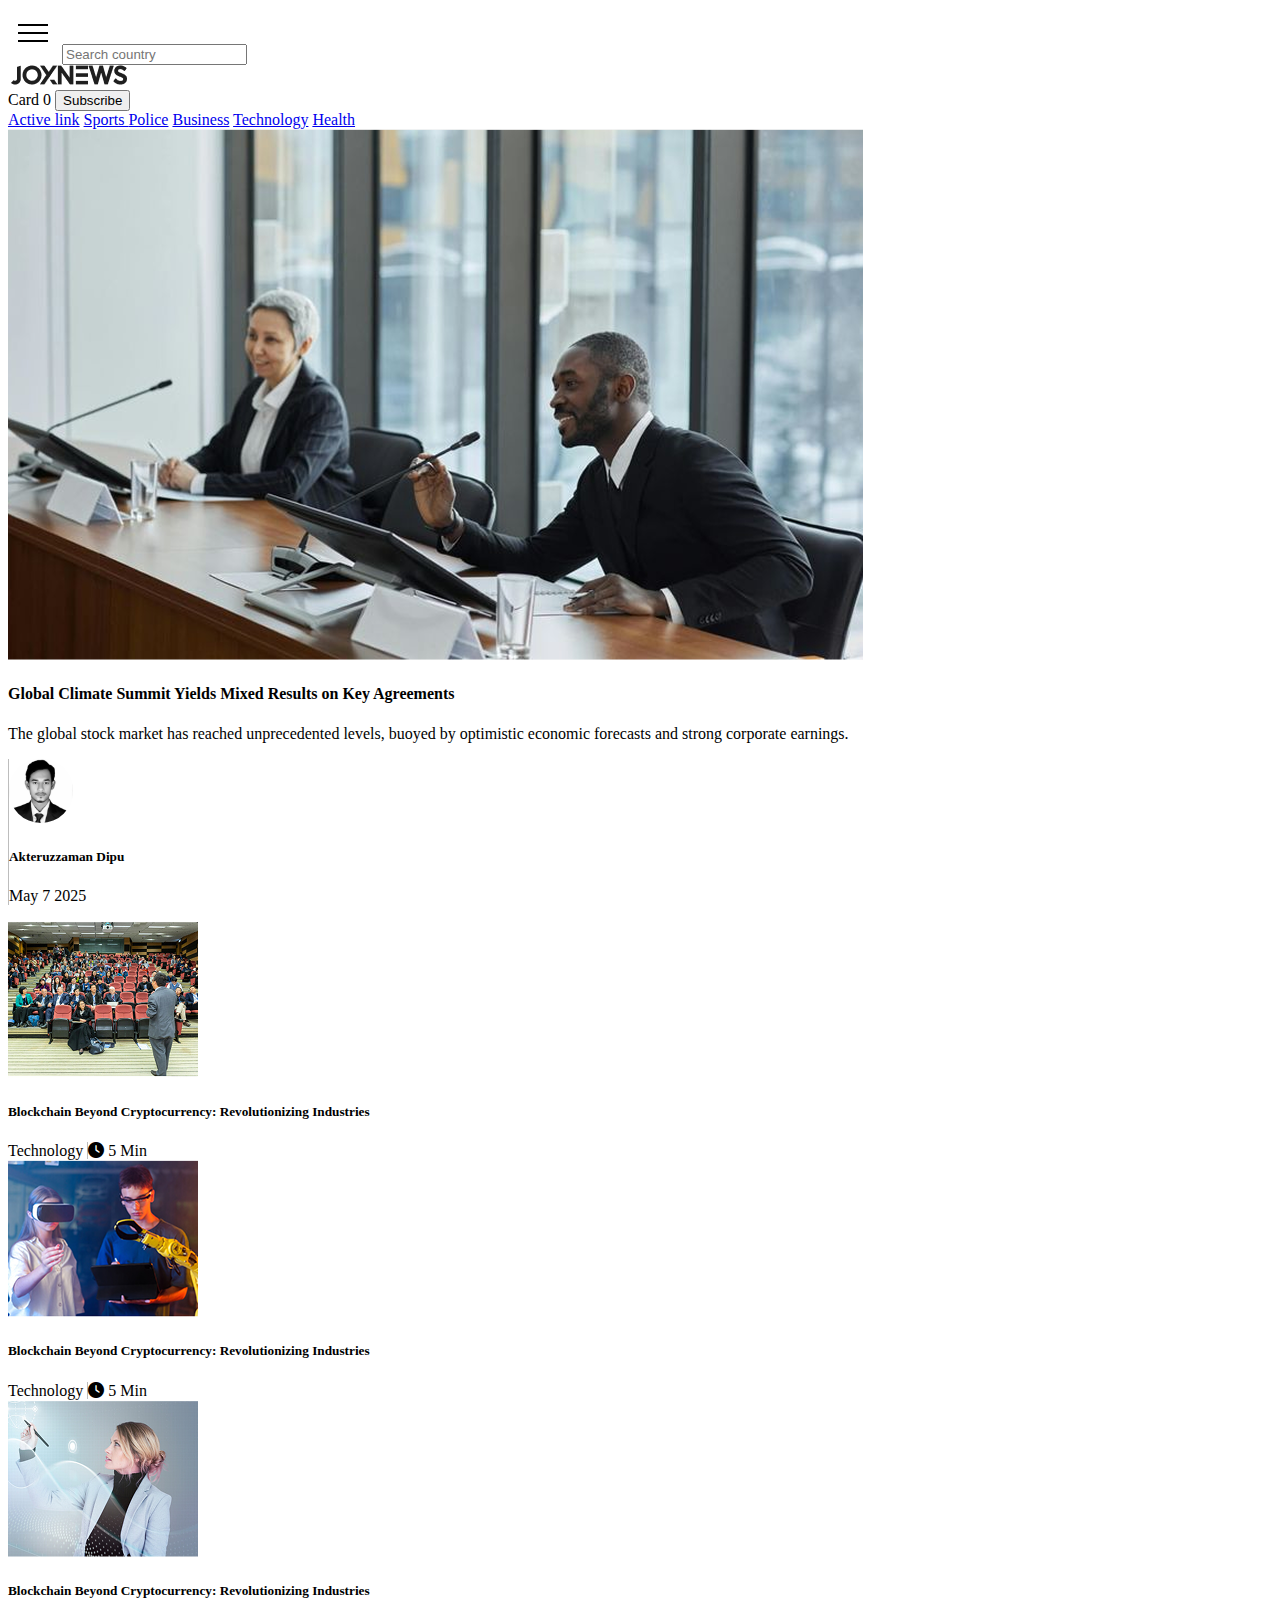
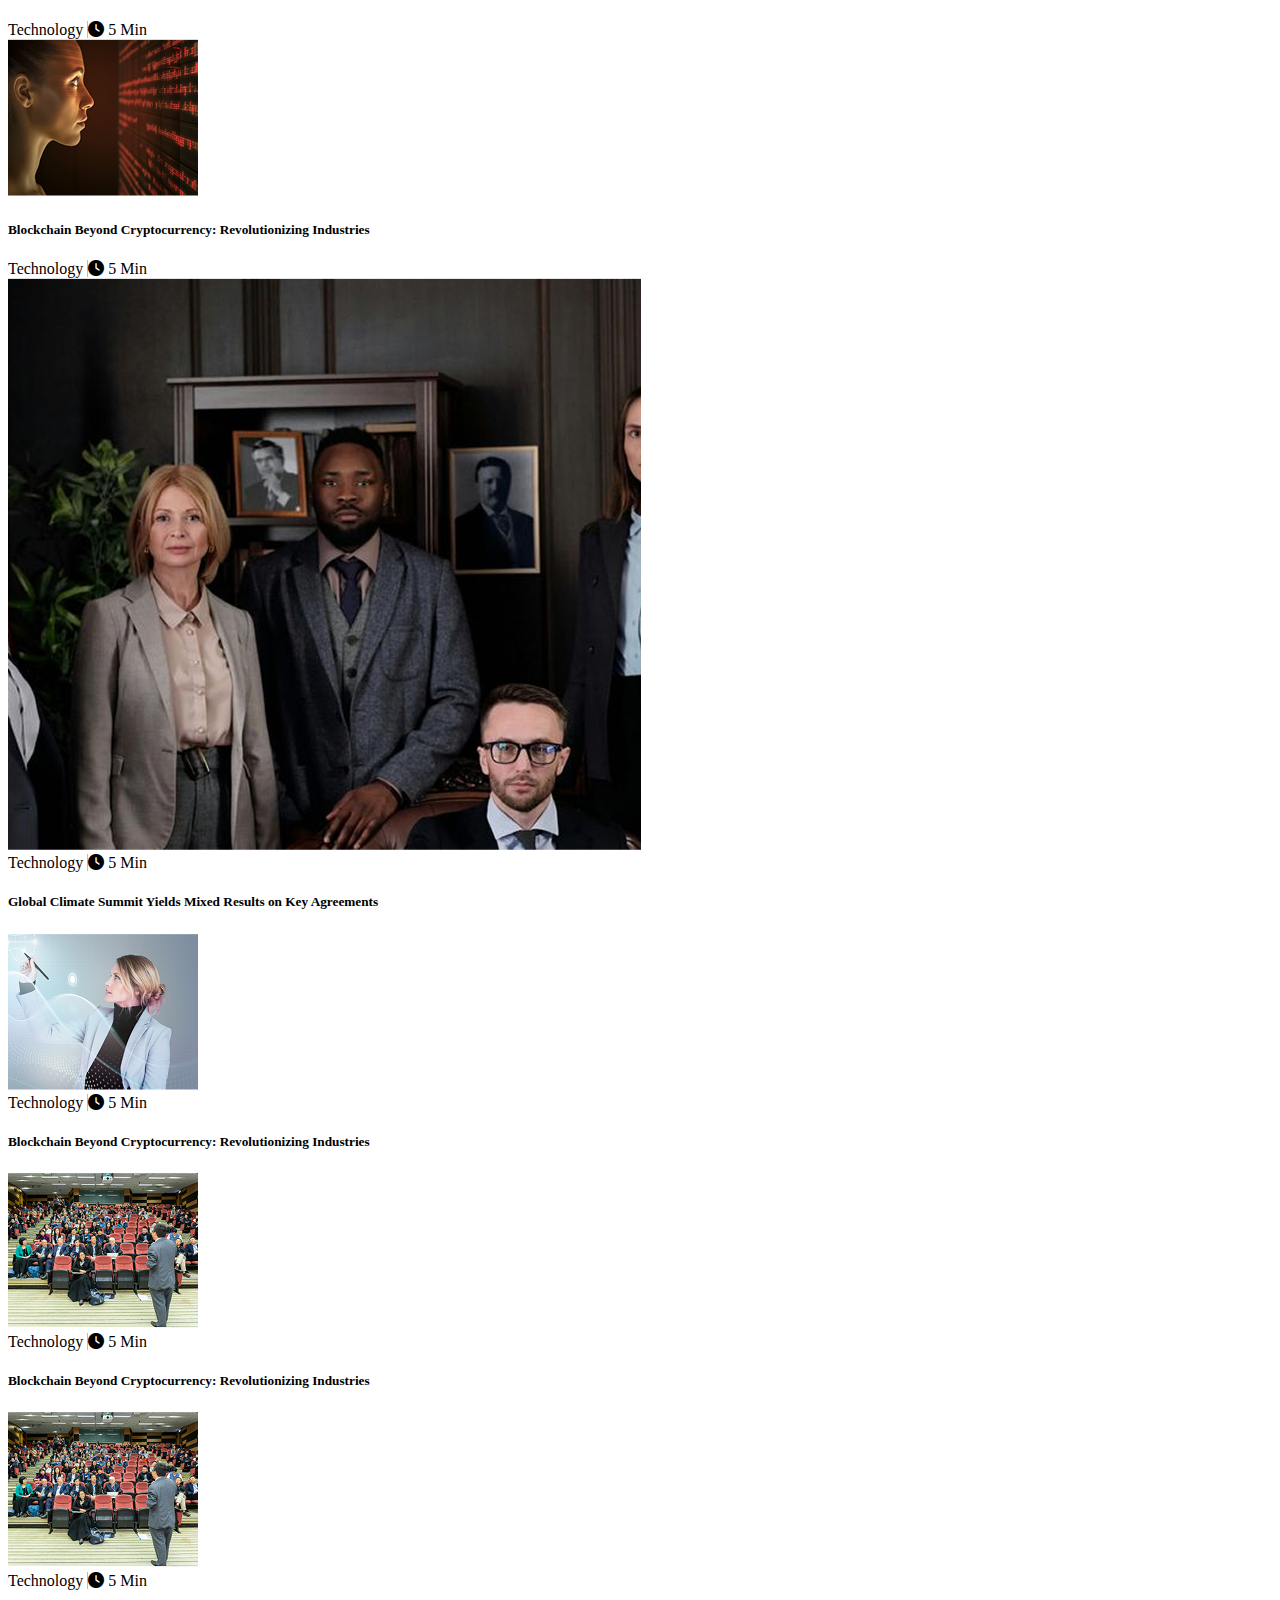
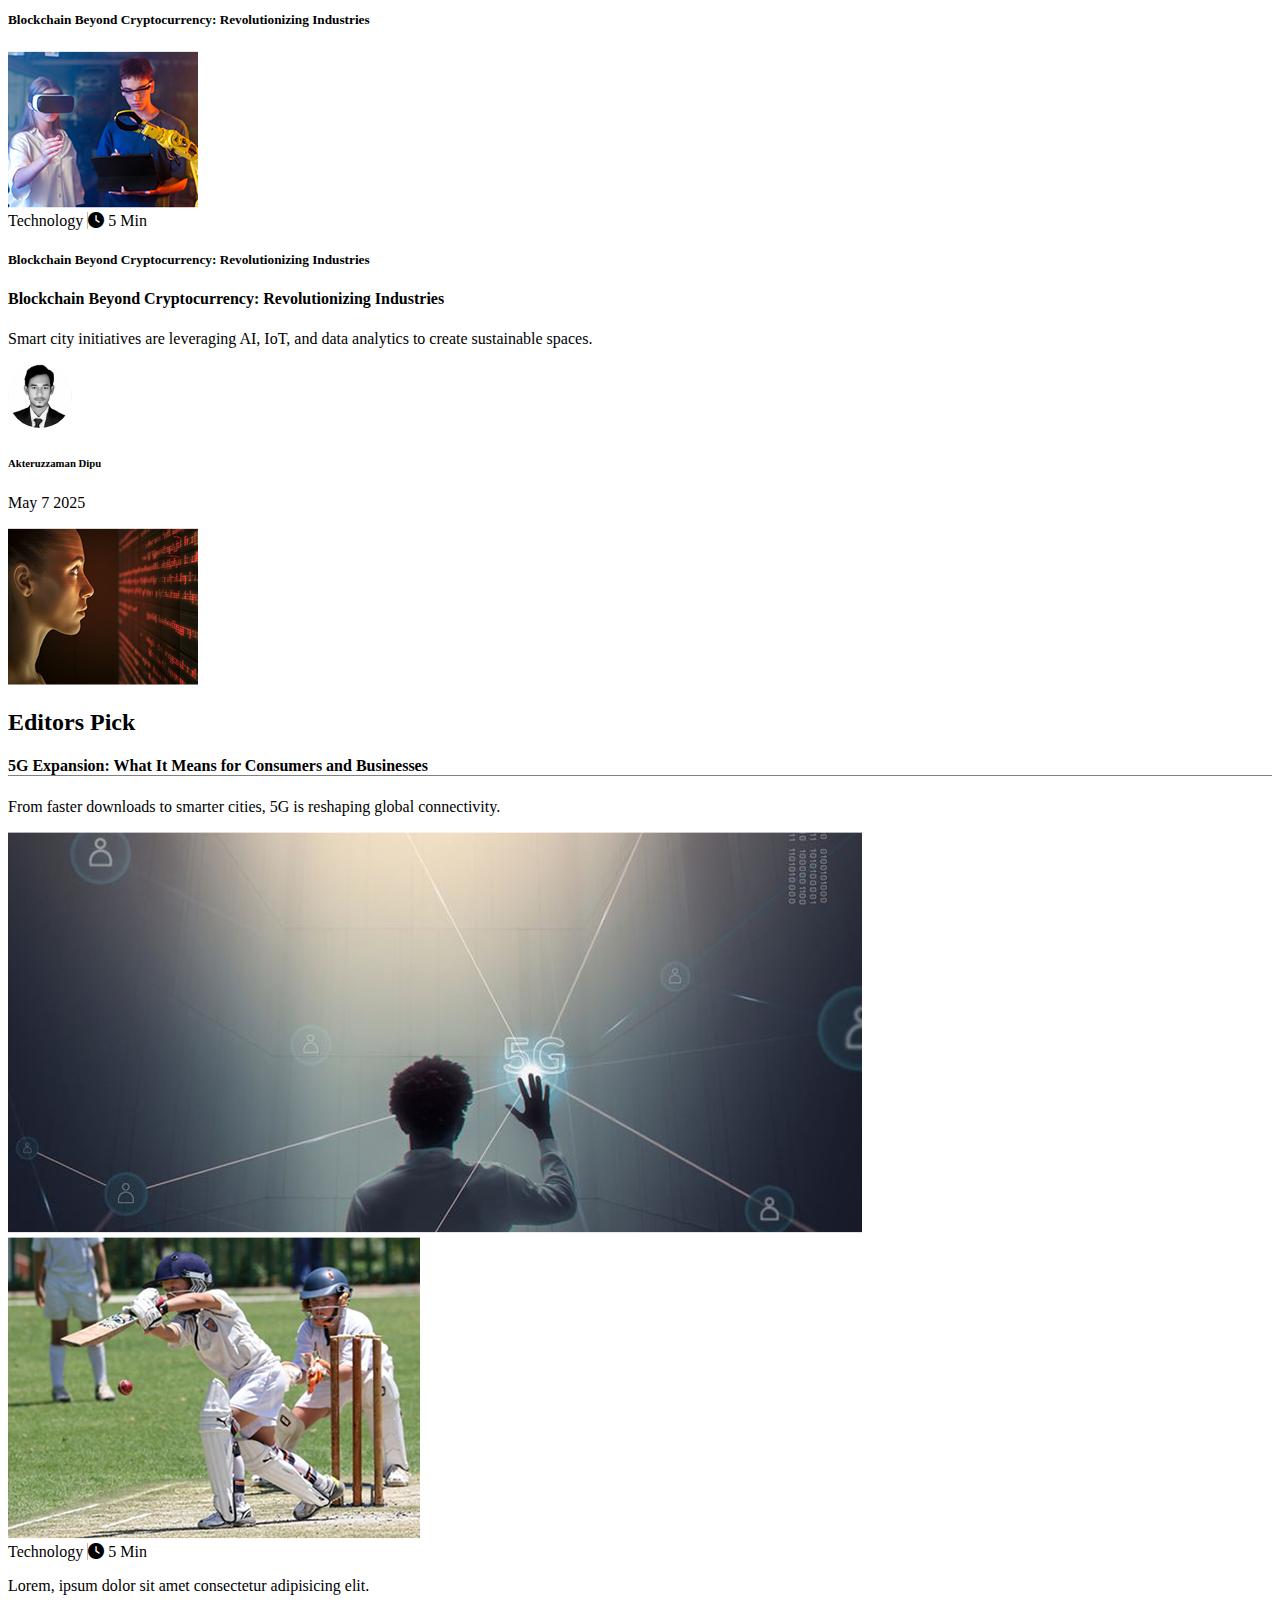
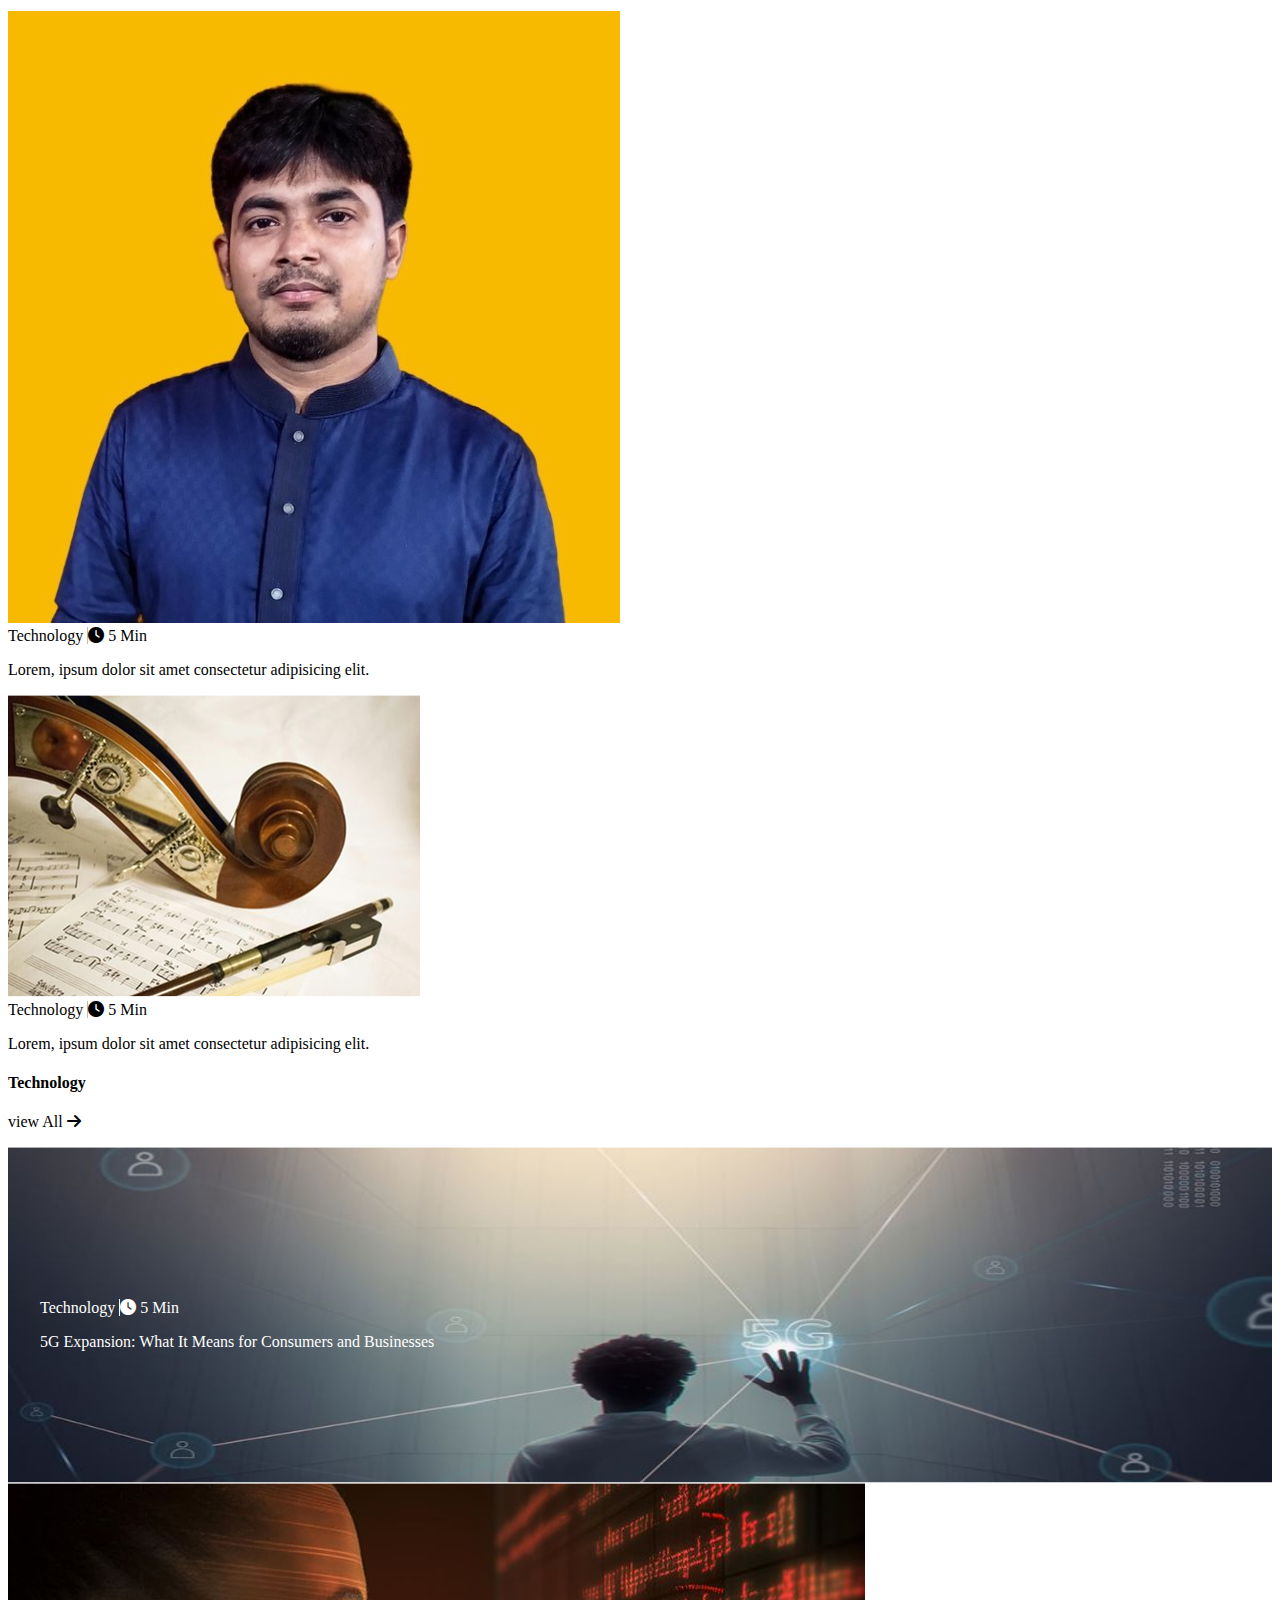
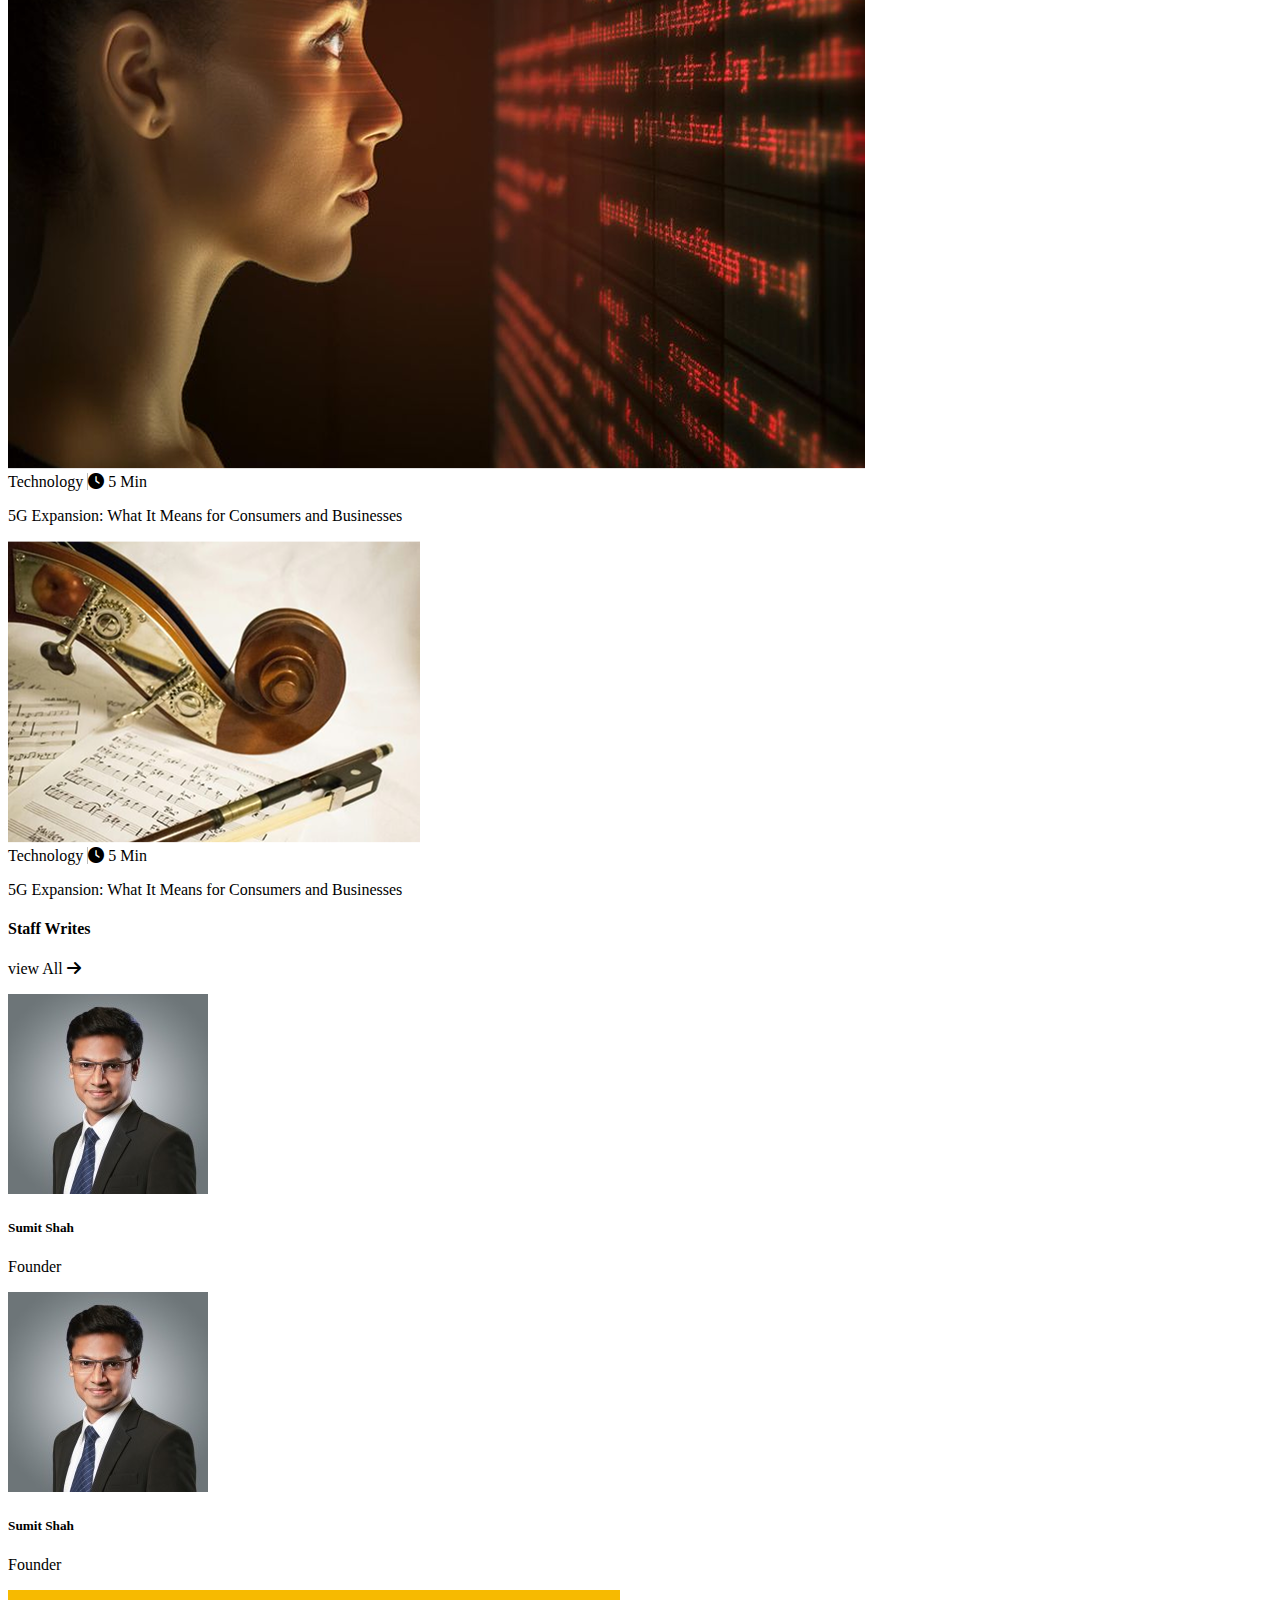
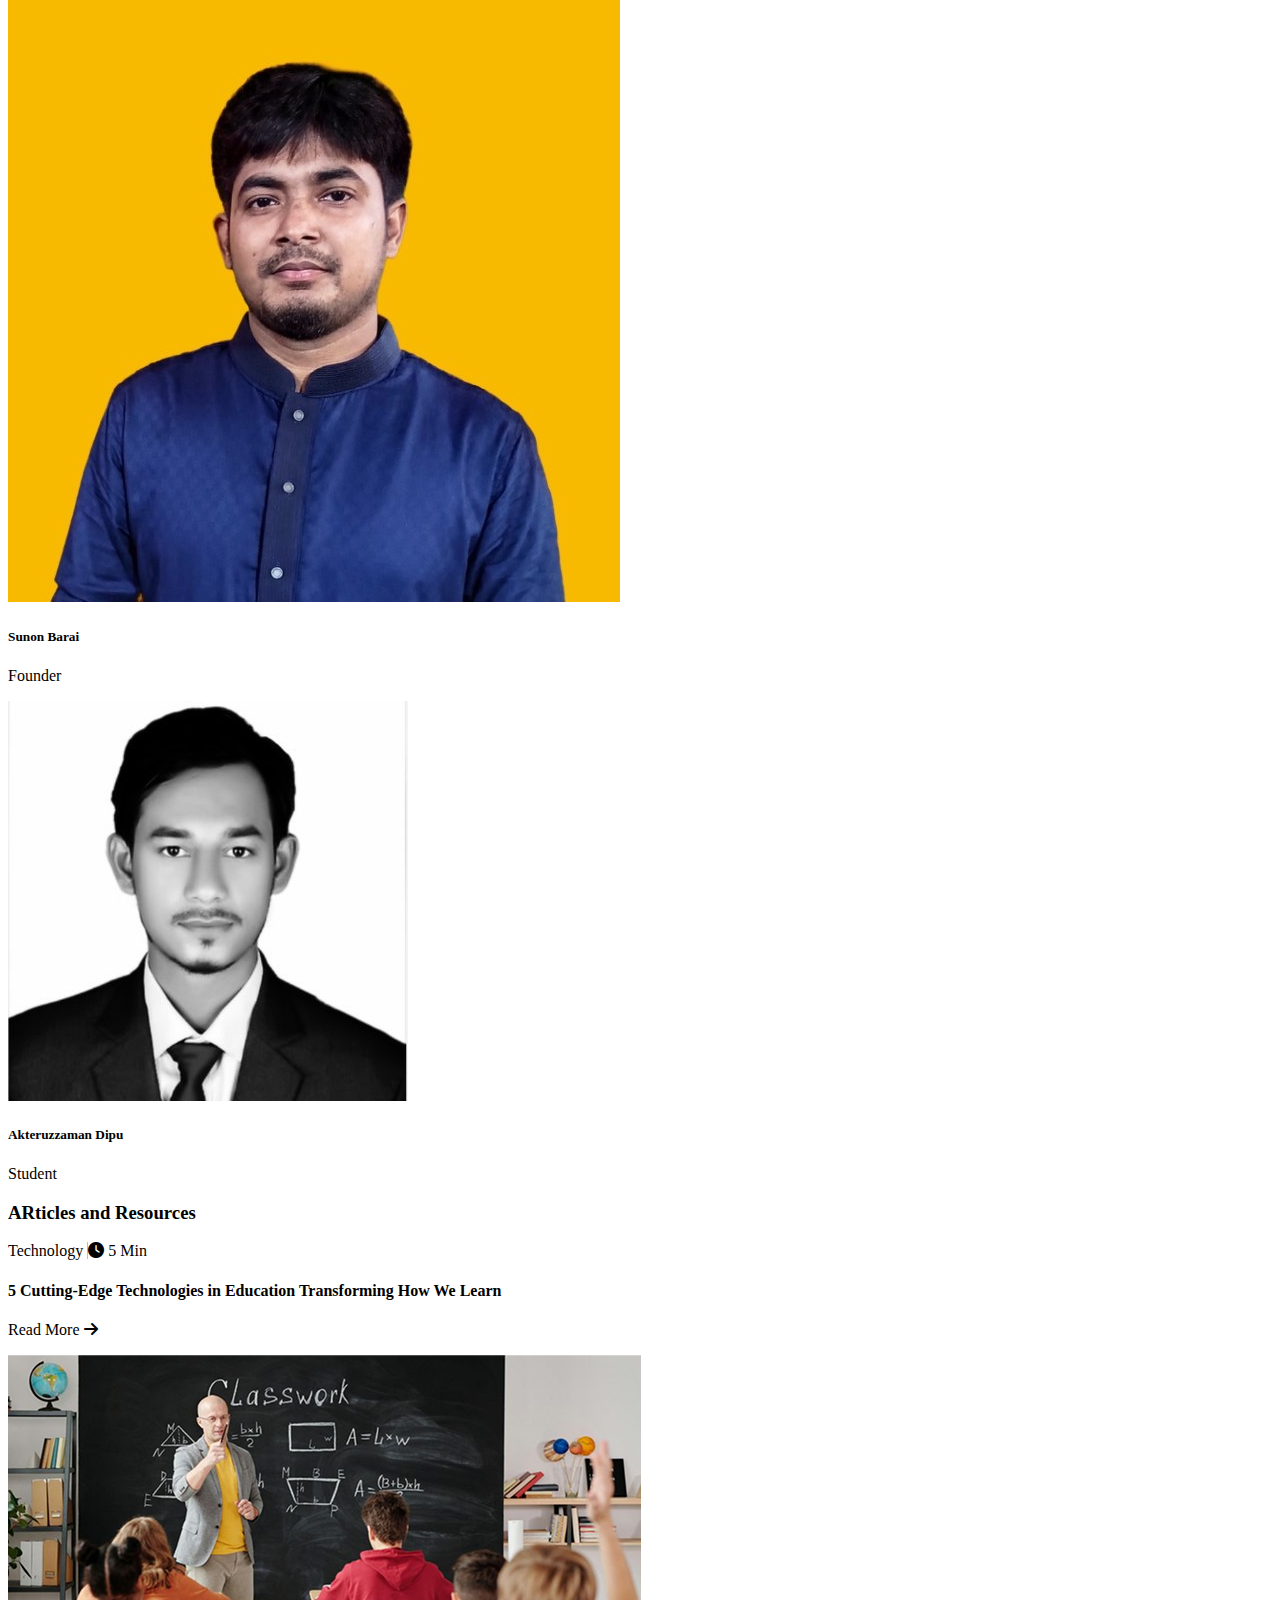
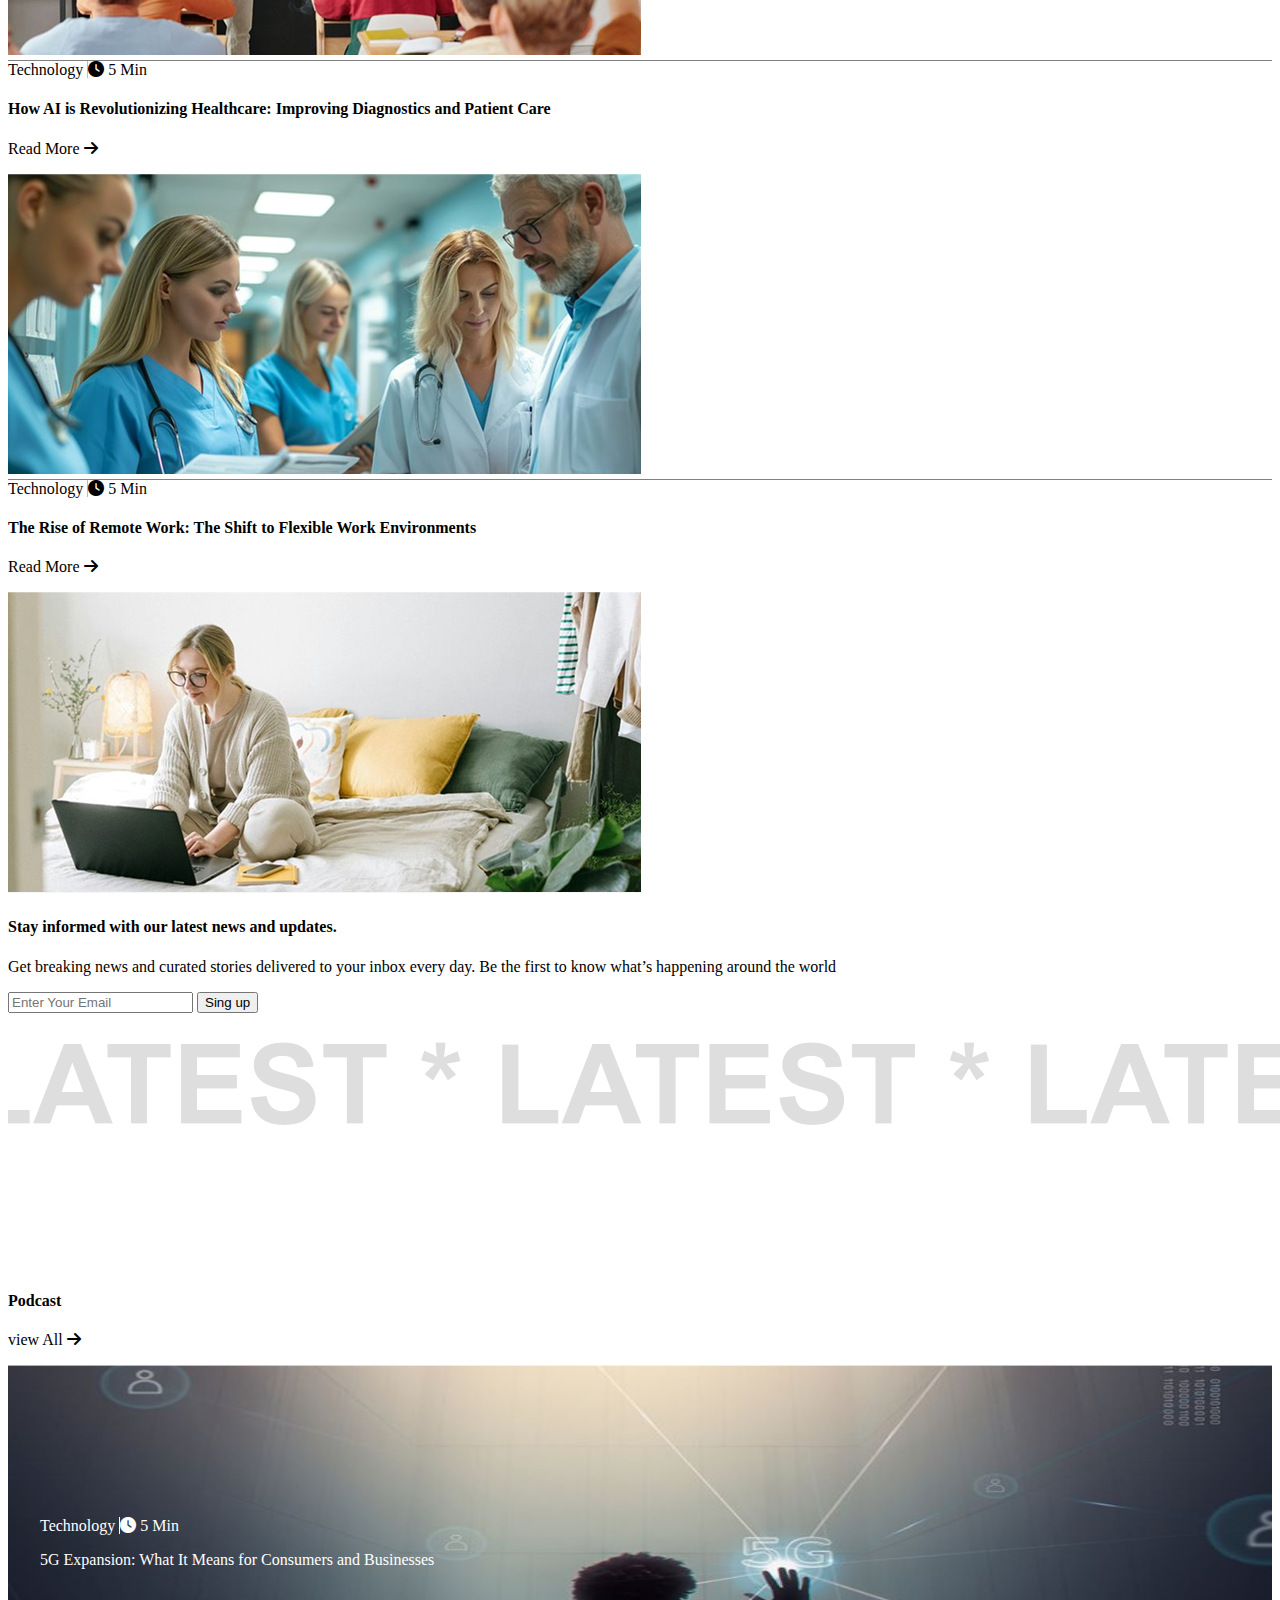
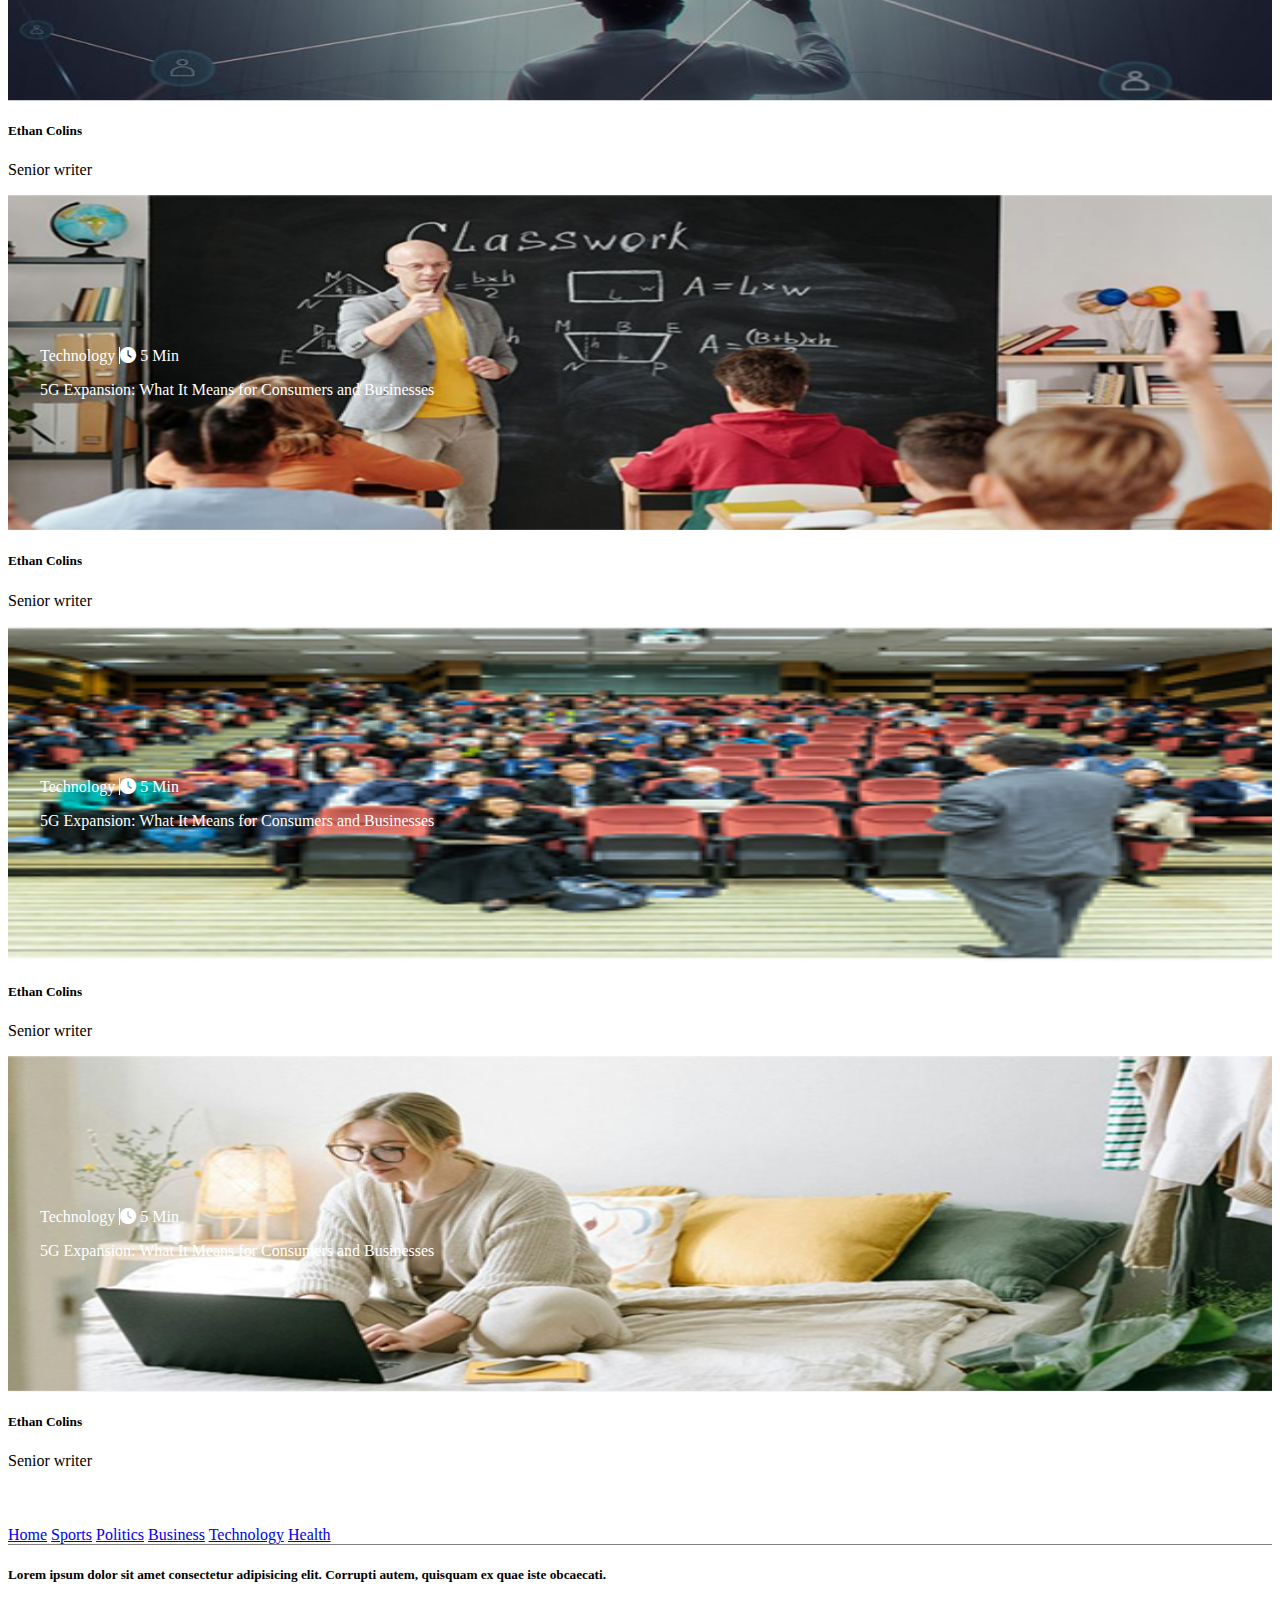
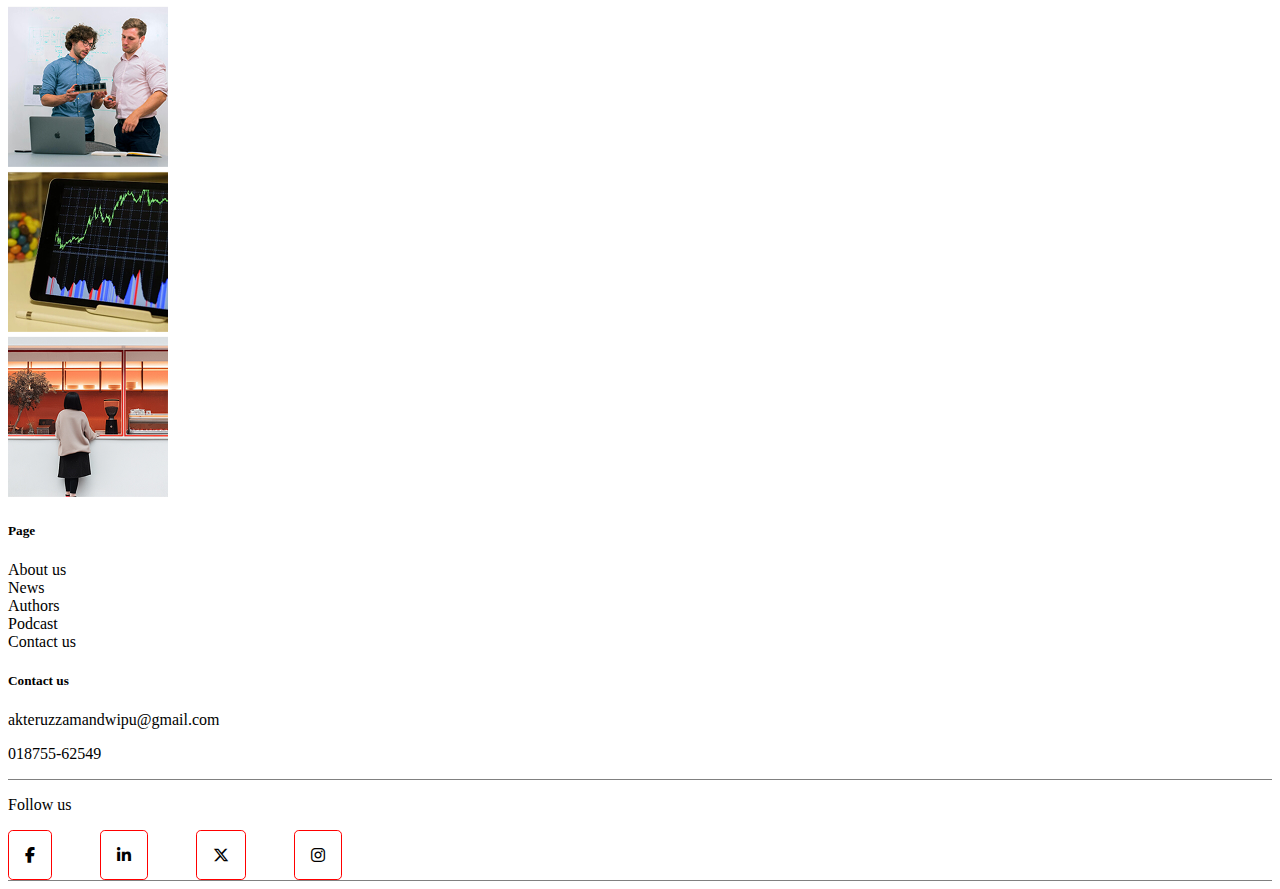
<file: page/pagetwo.html>
<!DOCTYPE html>
<html lang="en">
  <head>
    <title>Page two</title>
    <!-- Required meta tags -->
    <meta charset="utf-8" />
    <meta
      name="viewport"
      content="width=device-width, initial-scale=1, shrink-to-fit=no"
    />
    <!-- font awesome -->
    <link
      rel="stylesheet"
      href="https://cdnjs.cloudflare.com/ajax/libs/font-awesome/6.7.2/css/all.min.css"
      integrity="sha512-Evv84Mr4kqVGRNSgIGL/F/aIDqQb7xQ2vcrdIwxfjThSH8CSR7PBEakCr51Ck+w+/U6swU2Im1vVX0SVk9ABhg=="
      crossorigin="anonymous"
      referrerpolicy="no-referrer"
    />

    <!-- Bootstrap CSS v5.2.1 -->
    <link
      href="https://cdn.jsdelivr.net/npm/bootstrap@5.3.2/dist/css/bootstrap.min.css"
      rel="stylesheet"
      integrity="sha384-T3c6CoIi6uLrA9TneNEoa7RxnatzjcDSCmG1MXxSR1GAsXEV/Dwwykc2MPK8M2HN"
      crossorigin="anonymous"
    />

    <!--css link  -->
    <link rel="stylesheet" href="../css/pageTwo.css" />
  </head>

  <body>
    <!-- header html -->
    <header class="py-3">
      <div class="container">
        <div class="row">
          <div class="col-md-4">
            <div class="logo input-group">
              <img class="pr-4" src="../image/2-logo.png" alt="" />
              <input
                type="text"
                placeholder="Search country"
                class="form-control rounded-2"
              />
            </div>
          </div>
          <div class="col-md-4">
            <div class="text-center">
              <img
                class="img-fluid py-3"
                src="../image/2- home-logo.png"
                alt=""
              />
            </div>
          </div>
          <div class="col-md-4">
            <div class="d-flex align-items-center justify-content-end gap-2">
              <span>Card</span>
              <span class="bg-danger rounded-5 px-2 py-1 text-light">0</span>
              <button class="btn btn-dark ml-4">Subscribe</button>
            </div>
          </div>
        </div>
      </div>
    </header>

    <!-- nav bar -->
    <section class="border border-1 py-3">
      <div class="container">
        <div class="row">
          <div class="col">
            <nav class="nav justify-content-center">
              <a class="nav-link active fw-bold" href="#" aria-current="page"
                >Active link</a
              >
              <a class="nav-link fw-bold text-dark" href="#" aria-current="page"
                >Sports
              </a>
              <a class="nav-link fw-bold text-dark" href="#" aria-current="page"
                >Police</a
              >
              <a class="nav-link fw-bold text-dark" href="#" aria-current="page"
                >Business</a
              >
              <a class="nav-link fw-bold text-dark" href="#" aria-current="page"
                >Technology</a
              >
              <a class="nav-link fw-bold text-dark" href="#" aria-current="page"
                >Health</a
              >
            </nav>
          </div>
        </div>
      </div>
    </section>

    <!-- banner section -->
    <section class="my-3">
      <div class="container">
        <div class="row">
          <div class="col-md-8 sm:col-sm-8 sm:overflow-hidden">
            <div>
              <img class="img-fluid" src="../image/2-Background.png" alt="" />
              <h4 class="fs-1 py-3 sm:fs-3">
                Global Climate Summit Yields Mixed Results on Key Agreements
              </h4>
              <div class="row">
                <div class="col-md-8">
                  <p>
                    The global stock market has reached unprecedented levels,
                    buoyed by optimistic economic forecasts and strong corporate
                    earnings.
                  </p>
                </div>
                <div class="col-md-4 border-l">
                  <div class="img-fluid d-flex gap-3 bo">
                    <img
                      class="founder_img border border-1 p-1"
                      src="../image/dwipu91.jpg"
                      alt=""
                    />
                    <div class="">
                      <h5>Akteruzzaman Dipu</h5>
                      <p>May 7 2025</p>
                    </div>
                  </div>
                </div>
              </div>
            </div>
          </div>
          <div class="col-md-4 sm:col-sm-4 sm:overflow-hidden">
            <div>
              <div class="d-flex gap-2 border-bottom pb-3">
                <img
                  class="img-fluid"
                  src="../image/2-banner-Stock Market Hits Record High Amid Economic Optimism.png"
                  alt=""
                />
                <div class="">
                  <h5>
                    Blockchain Beyond Cryptocurrency: Revolutionizing Industries
                  </h5>
                  <div class="">
                    <span class="px-1">Technology</span>
                    <span class="px-2 border-l"
                      ><i class="fa-solid fa-clock"></i> 5 Min</span
                    >
                  </div>
                </div>
              </div>
            </div>
            <div>
              <div class="d-flex gap-2 border-bottom py-3">
                <img
                  class="img-fluid"
                  src="../image/2-banner-New Regulations Put Tech Giants Under the Spotlight.png"
                  alt=""
                />
                <div class="">
                  <h5>
                    Blockchain Beyond Cryptocurrency: Revolutionizing Industries
                  </h5>
                  <div class="">
                    <span class="px-1">Technology</span>
                    <span class="px-2 border-l"
                      ><i class="fa-solid fa-clock"></i> 5 Min</span
                    >
                  </div>
                </div>
              </div>
              <div class="d-flex gap-2 border-bottom py-3">
                <img
                  class="img-fluid"
                  src="../image/2-banner-Health Innovations to Watch in 2024.png"
                  alt=""
                />
                <div class="">
                  <h5>
                    Blockchain Beyond Cryptocurrency: Revolutionizing Industries
                  </h5>
                  <div class="">
                    <span class="px-1">Technology</span>
                    <span class="px-2 border-l">
                      <i class="fa-solid fa-clock"></i> 5 Min</span
                    >
                  </div>
                </div>
              </div>
              <div class="d-flex gap-2 border-bottom py-3">
                <img
                  class="img-fluid"
                  src="../image/2-banner-Background.png"
                  alt=""
                />
                <div class="">
                  <h5>
                    Blockchain Beyond Cryptocurrency: Revolutionizing Industries
                  </h5>
                  <div class="">
                    <span class="px-1">Technology</span>
                    <span class="px-2 border-l"
                      ><i class="fa-solid fa-clock"></i> 5 Min</span
                    >
                  </div>
                </div>
              </div>
            </div>
          </div>
        </div>
      </div>
    </section>

    <!-- latest News -->
    <section class="my-5">
      <div class="container">
        <div class="row">
          <div class="col-md-6">
            <div>
              <img
                class="img-fluid w-100"
                src="../image/2-Global Summit 2024_ Leaders Address Climate, Trade, and Security Challenges.png"
                alt=""
              />
              <div class="py-2 font-weight-bold">
                <span class="px-1">Technology</span>
                <span class="px-2 border-l"
                  ><i class="fa-solid fa-clock"></i> 5 Min</span
                >
              </div>

              <h5 class="fs-2 py-3">
                Global Climate Summit Yields Mixed Results on Key Agreements
              </h5>
            </div>
          </div>
          <div class="col-md-3">
            <div>
              <div class="border-bottom">
                <img
                  class="img-fluid w-100"
                  src="../image/2-banner-Health Innovations to Watch in 2024.png"
                  alt=""
                />
                <div class="">
                  <div class="">
                    <span class="px-1">Technology</span>
                    <span class="px-2 border-l"
                      ><i class="fa-solid fa-clock"></i> 5 Min</span
                    >
                  </div>
                  <h5>
                    Blockchain Beyond Cryptocurrency: Revolutionizing Industries
                  </h5>
                </div>
              </div>
              <div class="border-bottom py-3">
                <img
                  class="img-fluid w-100"
                  src="../image/2-banner-Stock Market Hits Record High Amid Economic Optimism.png"
                  alt=""
                />
                <div class="py-3">
                  <div class="">
                    <span class="px-1">Technology</span>
                    <span class="px-2 border-l">
                      <i class="fa-solid fa-clock"></i> 5 Min</span
                    >
                  </div>
                  <h5>
                    Blockchain Beyond Cryptocurrency: Revolutionizing Industries
                  </h5>
                </div>
              </div>
            </div>
          </div>
          <div class="col-md-3">
            <div>
              <div class="border-bottom">
                <img
                  class="img-fluid w-100"
                  src="../image/2-banner-Stock Market Hits Record High Amid Economic Optimism.png"
                  alt=""
                />
                <div class="">
                  <div class="">
                    <span class="px-1">Technology</span>
                    <span class="px-2 border-l">
                      <i class="fa-solid fa-clock"></i> 5 Min</span
                    >
                  </div>
                  <h5>
                    Blockchain Beyond Cryptocurrency: Revolutionizing Industries
                  </h5>
                </div>
              </div>
              <div class="border-bottom py-3">
                <img
                  class="img-fluid w-100"
                  src="../image/2-banner-New Regulations Put Tech Giants Under the Spotlight.png"
                  alt=""
                />
                <div class="py-3">
                  <div class="">
                    <span class="px-1">Technology</span>
                    <span class="px-2 border-l">
                      <i class="fa-solid fa-clock"></i> 5 Min</span
                    >
                  </div>
                  <h5>
                    Blockchain Beyond Cryptocurrency: Revolutionizing Industries
                  </h5>
                </div>
              </div>
            </div>
          </div>
        </div>
      </div>
    </section>

    <!-- Blockchain beyond -->
    <section class="p-5 bg-danger text-light">
      <div class="container">
        <div class="row">
          <div class="col-md-4 h-100">
            <h4 class="border-b py-4">
              Blockchain Beyond Cryptocurrency: Revolutionizing Industries
            </h4>
            <p>
              Smart city initiatives are leveraging AI, IoT, and data analytics
              to create sustainable spaces.
            </p>
            <div class="col-md-4 w-100">
              <div class="img-fluid d-flex gap-3 bo">
                <img class="founder_img" src="../image/dwipu91.jpg" alt="" />
                <div class="">
                  <h6 class="">Akteruzzaman Dipu</h6>
                  <p>May 7 2025</p>
                </div>
              </div>
            </div>
          </div>
          <div class="col-md-8">
            <div class="">
              <img
                class="img-fluid w-100"
                src="../image/2-banner-Background.png"
                alt=""
              />
            </div>
          </div>
        </div>
      </div>
    </section>

    <!-- editor pick -->
    <section class="my-5">
      <div class="container">
        <div class="row">
          <div class="col">
            <h2>Editors Pick</h2>
          </div>
        </div>
        <div class="row">
          <div class="col-md-4">
            <div>
              <h4 class="border-b-r py-3">
                5G Expansion: What It Means for Consumers and Businesses
              </h4>
              <p>
                From faster downloads to smarter cities, 5G is reshaping global
                connectivity.
              </p>
            </div>
          </div>
          <div class="col-md-8">
            <div>
              <img
                class="img-fluid w-100"
                src="../image/2-5G Expansion_ What It Means for Consumers and Businesses.png"
                alt=""
              />
            </div>
          </div>
        </div>
        <div class="row row-cols-3 my-5">
          <div class="col">
            <img
              class="img-fluid w-100"
              src="../image/2-Cricket World Cup_ Highlights from an Action-Packed Week.png"
              alt=""
            />
            <div class="py-2 font-weight-bold">
              <span class="px-1">Technology</span>
              <span class="px-2 border-l"
                ><i class="fa-solid fa-clock"></i> 5 Min</span
              >
            </div>
            <p class="py-3">
              Lorem, ipsum dolor sit amet consectetur adipisicing elit.
            </p>
          </div>
          <div class="col text-center">
            <img
              class="img-fluid w-75 overflow-hidden"
              src="../image/instactor-sumon.jpg"
              alt=""
            />
            <div class="py-2 font-weight-bold">
              <span class="px-1">Technology</span>
              <span class="px-2 border-l">
                <i class="fa-solid fa-clock"></i> 5 Min</span
              >
            </div>
            <p class="py-3">
              Lorem, ipsum dolor sit amet consectetur adipisicing elit.
            </p>
          </div>
          <div class="col">
            <img
              class="img-fluid w-100"
              src="../image/2-Exploring the Future of Space Exploration Beyond Mars.png"
              alt=""
            />
            <div class="py-2 font-weight-bold">
              <span class="px-1">Technology</span>
              <span class="px-2 border-l">
                <i class="fa-solid fa-clock"></i> 5 Min</span
              >
            </div>
            <p class="py-3">
              Lorem, ipsum dolor sit amet consectetur adipisicing elit.
            </p>
          </div>
        </div>
      </div>
    </section>

    <!-- technology section -->
    <section class="my-5">
      <div class="container">
        <div class="row">
          <div class="col">
            <div class="d-flex justify-content-between py-4">
              <h4>Technology</h4>
              <p class="text-danger">
                view All <i class="fa-solid fa-arrow-right"></i>
              </p>
            </div>
          </div>
        </div>
        <div class="row row-cols-3">
          <div class="col">
            <div class="technology">
              <img
                class=" "
                src="../image/2-5G Expansion_ What It Means for Consumers and Businesses.png"
                alt=""
              />
              <div class="technology-dot">
                <div class="py-2 font-weight-bold">
                  <span class="px-1">Technology</span>
                  <span class="px-2 border-l-white">
                    <i class="fa-solid fa-clock"></i> 5 Min</span
                  >
                </div>
                <p>5G Expansion: What It Means for Consumers and Businesses</p>
              </div>
            </div>
          </div>
          <div class="col">
            <div class="">
              <img
                class="img-fluid w-100"
                src="../image/2-Blockchain Beyond Cryptocurrency_ Revolutionizing Industries.png"
                alt=""
              />
              <div class="">
                <div class="py-2 font-weight-bold">
                  <span class="px-1">Technology</span>
                  <span class="px-2 border-l">
                    <i class="fa-solid fa-clock"></i> 5 Min</span
                  >
                </div>
                <p>5G Expansion: What It Means for Consumers and Businesses</p>
              </div>
            </div>
          </div>
          <div class="col">
            <div class="">
              <img
                class="img-fluid w-100"
                src="../image/2-Exploring the Future of Space Exploration Beyond Mars.png"
                alt=""
              />
              <div class="">
                <div class="py-2 font-weight-bold">
                  <span class="px-1">Technology</span>
                  <span class="px-2 border-l">
                    <i class="fa-solid fa-clock"></i> 5 Min</span
                  >
                </div>
                <p>5G Expansion: What It Means for Consumers and Businesses</p>
              </div>
            </div>
          </div>
        </div>
      </div>
    </section>

    <!-- staff writes -->
    <section class="staff">
      <div class="container">
        <div class="row">
          <div class="col">
            <div class="d-flex justify-content-between py-4">
              <h4>Staff Writes</h4>
              <p class="text-danger">
                view All <i class="fa-solid fa-arrow-right"></i>
              </p>
            </div>
          </div>
        </div>
        <div class="row row-cols-4">
          <div class="col">
            <div>
              <img
                class="img-fluid w-100 h-100"
                src="../image/sumit-s.jpeg"
                alt=""
              />
              <h5 class="pt-3">Sumit Shah</h5>
              <p>Founder</p>
            </div>
          </div>
          <div class="col">
            <div>
              <img
                class="img-fluid w-100 h-100"
                src="../image/sumit-s.jpeg"
                alt=""
              />
              <h5 class="pt-3">Sumit Shah</h5>
              <p>Founder</p>
            </div>
          </div>
          <div class="col">
            <div>
              <img
                class="img-fluid w-100 h-100"
                src="../image/instactor-sumon.jpg"
                alt=""
              />
              <h5 class="pt-3">Sunon Barai</h5>
              <p>Founder</p>
            </div>
          </div>
          <div class="col">
            <div>
              <img
                class="img-fluid w-100 h-100"
                src="../image/dwipu91.jpg"
                alt=""
              />
              <h5 class="pt-3">Akteruzzaman Dipu</h5>
              <p>Student</p>
            </div>
          </div>
        </div>
      </div>
    </section>

    <!-- articles and Resources -->
    <section class="my-5">
      <div class="container">
        <div class="row">
          <div class="col">
            <div class="d-flex justify-content-between py-4">
              <h3>ARticles and Resources</h3>
            </div>
          </div>
        </div>
        <div class="row row-cols-2 border-b-r py-3">
          <div class="col">
            <div>
              <div class="">
                <span class="px-1">Technology</span>
                <span class="px-2 border-l">
                  <i class="fa-solid fa-clock"></i> 5 Min</span
                >
              </div>
              <div class="py-1">
                <h4>
                  5 Cutting-Edge Technologies in Education Transforming How We
                  Learn
                </h4>
                <p class="text-danger my-5">
                  Read More <i class="fa-solid fa-arrow-right"></i>
                </p>
              </div>
            </div>
          </div>
          <div class="col">
            <div>
              <img
                class="img-fluid w-100 h-100"
                src="../image/2-5 Cutting-Edge Technologies in Education Transforming How We Learn.png"
                alt=""
              />
            </div>
          </div>
        </div>
        <div class="row row-cols-2 border-b-r py-3">
          <div class="col">
            <div>
              <div class="">
                <span class="px-1">Technology</span>
                <span class="px-2 border-l">
                  <i class="fa-solid fa-clock"></i> 5 Min</span
                >
              </div>
              <div class="py-1">
                <h4>
                  How AI is Revolutionizing Healthcare: Improving Diagnostics
                  and Patient Care
                </h4>
                <p class="text-danger my-5">
                  Read More <i class="fa-solid fa-arrow-right"></i>
                </p>
              </div>
            </div>
          </div>
          <div class="col">
            <div>
              <img
                class="img-fluid w-100 h-100"
                src="../image/2-How AI is Revolutionizing Healthcare_ Improving Diagnostics and Patient Care.png"
                alt=""
              />
            </div>
          </div>
        </div>
        <div class="row row-cols-2 py-3">
          <div class="col">
            <div>
              <div class="">
                <span class="px-1">Technology</span>
                <span class="px-2 border-l">
                  <i class="fa-solid fa-clock"></i> 5 Min</span
                >
              </div>
              <div class="py-1">
                <h4>
                  The Rise of Remote Work: The Shift to Flexible Work
                  Environments
                </h4>
                <p class="text-danger my-5">
                  Read More <i class="fa-solid fa-arrow-right"></i>
                </p>
              </div>
            </div>
          </div>
          <div class="col">
            <div>
              <img
                class="img-fluid w-100 h-100"
                src="../image/2-articles&resources.png"
                alt=""
              />
            </div>
          </div>
        </div>
      </div>
    </section>

    <!-- stay informed -->
    <section>
      <div class="container bg-danger text-light p-5 stay overflow-hidden">
        <div class="row row-clos-2">
          <div class="col">
            <div class="py-4">
              <h4>Stay informed with our latest news and updates.</h4>
              <p>
                Get breaking news and curated stories delivered to your inbox
                every day. Be the first to know what’s happening around the
                world
              </p>
            </div>
          </div>
          <div class="col my-5 m-auto text-center">
            <input
              type="text"
              class="input-group w-50 m-auto"
              placeholder="Enter Your Email"
            />
            <button class="btn btn-dark my-3 w-50 text-center">Sing up</button>
          </div>
        </div>
        <img
          class="image-sty text-center"
          src="../image/2-Container.png"
          alt=""
        />
      </div>
    </section>

    <!-- podcast -->
    <section>
      <div class="container my-5">
        <div class="row">
          <div class="col">
            <div class="d-flex justify-content-between py-4">
              <h4>Podcast</h4>
              <p class="text-danger">
                view All <i class="fa-solid fa-arrow-right"></i>
              </p>
            </div>
          </div>
        </div>
        <div class="row row-cols-4">
          <div class="col">
            <div class="technology border border-2 border-info overflow-hidden">
              <img
                class="w-100"
                src="../image/2-5G Expansion_ What It Means for Consumers and Businesses.png"
                alt=""
              />
              <div class="technology-dot">
                <div class="py-2 font-weight-bold">
                  <span class="px-1">Technology</span>
                  <span class="px-2 border-l-white">
                    <i class="fa-solid fa-clock"></i> 5 Min</span
                  >
                </div>
                <p>5G Expansion: What It Means for Consumers and Businesses</p>
              </div>
            </div>
            <div class="py-3">
              <h5>Ethan Colins</h5>
              <p>Senior writer</p>
            </div>
          </div>
          <div class="col">
            <div class="technology overflow-hidden">
              <img
                class="w-100"
                src="../image/2-5 Cutting-Edge Technologies in Education Transforming How We Learn.png"
                alt=""
              />
              <div class="technology-dot">
                <div class="py-2 font-weight-bold">
                  <span class="px-1">Technology</span>
                  <span class="px-2 border-l-white">
                    <i class="fa-solid fa-clock"></i> 5 Min</span
                  >
                </div>
                <p>5G Expansion: What It Means for Consumers and Businesses</p>
              </div>
            </div>
            <div class="py-3">
              <h5>Ethan Colins</h5>
              <p>Senior writer</p>
            </div>
          </div>
          <div class="col">
            <div class="technology overflow-hidden">
              <img
                class="w-100"
                src="../image/2-banner-Stock Market Hits Record High Amid Economic Optimism.png"
                alt=""
              />
              <div class="technology-dot">
                <div class="py-2 font-weight-bold">
                  <span class="px-1">Technology</span>
                  <span class="px-2 border-l-white">
                    <i class="fa-solid fa-clock"></i> 5 Min</span
                  >
                </div>
                <p>5G Expansion: What It Means for Consumers and Businesses</p>
              </div>
            </div>
            <div class="py-3">
              <h5>Ethan Colins</h5>
              <p>Senior writer</p>
            </div>
          </div>
          <div class="col">
            <div class="technology overflow-hidden">
              <img
                class="w-100 img-fluid"
                src="../image/2-articles&resources.png"
                alt=""
              />
              <div class="technology-dot">
                <div class="py-2 font-weight-bold">
                  <span class="px-1">Technology</span>
                  <span class="px-2 border-l-white">
                    <i class="fa-solid fa-clock"></i> 5 Min</span
                  >
                </div>
                <p>5G Expansion: What It Means for Consumers and Businesses</p>
              </div>
            </div>
            <div class="py-3">
              <h5>Ethan Colins</h5>
              <p>Senior writer</p>
            </div>
          </div>
        </div>
      </div>
    </section>

    <!-- footer section -->
    <footer>
      <div class="container bg-dark text-light p-5">
        <div class="row row-cols-2 border-b-r py-5">
          <div class="col">
            <div><img src="../image/2-Footer Logo.png" alt="" /></div>
          </div>
          <div class="col">
            <nav class="nav justify-content-end">
              <a
                class="nav-link active text-light fw-bold"
                href="#"
                aria-current="page"
                >Home</a
              >
              <a
                class="nav-link active text-light fw-bold"
                href="#"
                aria-current="page"
                >Sports</a
              >
              <a
                class="nav-link active text-light fw-bold"
                href="#"
                aria-current="page"
                >Politics</a
              >
              <a
                class="nav-link active text-light fw-bold"
                href="#"
                aria-current="page"
                >Business</a
              >
              <a
                class="nav-link active text-light fw-bold"
                href="#"
                aria-current="page"
                >Technology</a
              >
              <a
                class="nav-link active text-light fw-bold"
                href="#"
                aria-current="page"
                >Health</a
              >
            </nav>
          </div>
        </div>
        <div class="row row-cols-2 my-5 py-3 border-b-r">
          <div class="col">
            <h5 class="w-75">
              Lorem ipsum dolor sit amet consectetur adipisicing elit. Corrupti
              autem, quisquam ex quae iste obcaecati.
            </h5>
            <div class="row row-cols-4 w-100 py-5">
              <div class="col overflow-hidden">
                <div class="w-100 h-100">
                  <img
                    class="img-fluid"
                    src="../image/2-footer-man-Background.png"
                    alt=""
                  />
                </div>
              </div>
              <div class="col overflow-hidden">
                <div class="w-100 h-100">
                  <img
                    class="img-fluid"
                    src="../image/2-footer-Background.png"
                    alt=""
                  />
                </div>
              </div>
              <div class="col overflow-hidden">
                <div class="w-100 h-100">
                  <img
                    class="img-fluid"
                    src="../image/2-footer-women-Background.png"
                    alt=""
                  />
                </div>
              </div>
            </div>
          </div>
          <div class="col">
            <div class="row">
              <div class="col-md-4">
                <div>
                  <h5 class="pb-4">Page</h5>
                  <ul>
                    <li>About us</li>
                    <li>News</li>
                    <li>Authors</li>
                    <li>Podcast</li>
                    <li>Contact us</li>
                  </ul>
                </div>
              </div>
              <div class="col-md-8">
                <div class="border-b-r">
                  <h5 class="pb-4">Contact us</h5>
                  <p>akteruzzamandwipu@gmail.com</p>
                  <p>018755-62549</p>
                </div>
                <div class="py-3">
                  <p>Follow us</p>
                  <div class="sociel-icosn----">
                    <i class="fa-brands fa-facebook-f"></i
                    ><i class="fa-brands fa-linkedin-in"></i
                    ><i class="fa-brands fa-x-twitter"></i
                    ><i class="fa-brands fa-instagram"></i>
                  </div>
                </div>
              </div>
            </div>
          </div>
        </div>
      </div>
    </footer>

    <!-- Bootstrap JavaScript Libraries -->
    <script
      src="https://cdn.jsdelivr.net/npm/@popperjs/core@2.11.8/dist/umd/popper.min.js"
      integrity="sha384-I7E8VVD/ismYTF4hNIPjVp/Zjvgyol6VFvRkX/vR+Vc4jQkC+hVqc2pM8ODewa9r"
      crossorigin="anonymous"
    ></script>

    <script
      src="https://cdn.jsdelivr.net/npm/bootstrap@5.3.2/dist/js/bootstrap.min.js"
      integrity="sha384-BBtl+eGJRgqQAUMxJ7pMwbEyER4l1g+O15P+16Ep7Q9Q+zqX6gSbd85u4mG4QzX+"
      crossorigin="anonymous"
    ></script>
  </body>
</html>
</file>
<file: css/pageOne.css>
@import url("https://fonts.googleapis.com/css2?family=Tagesschrift&display=swap");

body {
  font-family: "Tagesschrift", system-ui;
  background: rgba(128, 128, 128, 0.169);
}
ul {
  padding-left: 0;
}
li {
  list-style: none;
}
#link:hover a {
  color: red;
}
#logo-icon {
  line-height: 2rem;
  margin-top: 0.2rem;
  color: green;
}
#logo-icon:hover {
  color: green;
}

#logo-icon i {
  font-size: 1.5rem;
  padding: 0.5rem 0.65rem;
  background: yellow;
  border-radius: 50%;
}
header {
  background: white;
}

.busniss-item {
  height: 25rem;

  position: relative;
  transition: all ease-in-out 0.3s;
}
.busniss-item img {
  height: 100%;
  width: 100%;
  object-fit: cover;
}

.busniss-item h4 {
  display: none;
}
.busniss-item:hover h4 {
  position: absolute;
  bottom: 0;
  left: 0;

  display: block;
  background: rgba(128, 128, 128, 0.742);
  width: 100%;
  height: 3rem;
  text-align: center;
  color: white;
  line-height: 3rem;
}
#stor_image img {
  height: 40rem;
  width: 100%;
  object-fit: cover;
}

/* */
.accordion {
  position: relative;
  overflow: hidden;
}
.accordion::after {
  position: absolute;
  content: "";
  top: 0;
  left: 0;
  height: 100%;
  width: 100%;
  background: rgba(0, 0, 0, 0.225);
}
.accordion img {
  width: 100%;
}
.accordion-text {
  position: absolute;
  bottom: 6rem;
  left: 0;
  width: 100%;
  height: 4rem;
  padding: 2rem;
  z-index: 99;
}

/*  */
.turning {
  position: relative;
  overflow: hidden;
  height: 20rem;
}
.turning img {
  width: 100%;
  object-fit: cover;
}
.turning-text {
  position: absolute;
  bottom: 0rem;
  left: 2.4rem;
  width: 95%;
  z-index: 99;
  background: rgba(231, 225, 225, 0.071);
  color: white;
  display: flex;
  align-items: center;
  padding: 1.5vw;
}

.team {
  position: relative;

  transition: all ease-in-out 0.2s;
}
.team:hover .team-text {
  color: white;
  text-shadow: 0px 0px 5px brown;
}
.team img {
  width: 100%;
  height: auto;
  object-fit: cover;
}
.team-text {
  display: flex;
  justify-content: space-between;
  padding: 1rem;
  background: rgba(221, 220, 220, 0.459);

  position: absolute;
  width: 100%;
  left: 0;
  bottom: 0;
}

/* prdcast */
.prdcast {
  position: relative;
}
.prdcast-text {
  position: absolute;
  left: 0;
  bottom: 1rem;
  width: 100%;
}

.footer-social-media i {
  background: rgba(139, 127, 127, 0.555);
}
</file>
<file: css/pageTwo.css>
.founder_img {
  height: 4rem;
  height: 4rem;
  width: 4rem;
  border-radius: 50%;
}
.border-l {
  border-left: 1.5px solid rgba(128, 128, 128, 0.521);
}
.border-l-white {
  border-left: 1.5px solid #fff;
}
/* img {
  overflow: hidden;
  image-orientation: from-image;
} */

.border-b {
  border-bottom: 1.5px solid white;
}
.border-b-r {
  border-bottom: 1.5px solid gray;
}

.technology {
  position: relative;
}

.technology {
  position: relative;
  height: 21rem;
}
.technology img {
  width: 100%;
  height: 21rem !important;
}
.technology-dot {
  position: absolute;
  left: 0;
  bottom: -11.5rem;
  padding: 2rem;
  width: 100%;
  height: 100%;
  color: white;
}
.stay {
  height: 22rem;
}

.sociel-icosn---- {
  display: flex;
  gap: 3rem;
}
.sociel-icosn---- i {
  padding: 1rem;
  border: 1px solid red;
  border-radius: 0.3rem;
  transition: all ease-in-out 0.2s;
}
.sociel-icosn---- i:hover {
  padding: 1rem;
  border: 1px solid yellow;
  border-radius: 0.3rem;
}
li {
  list-style: none;
}
ul {
  padding-left: 0;
}
</file>
